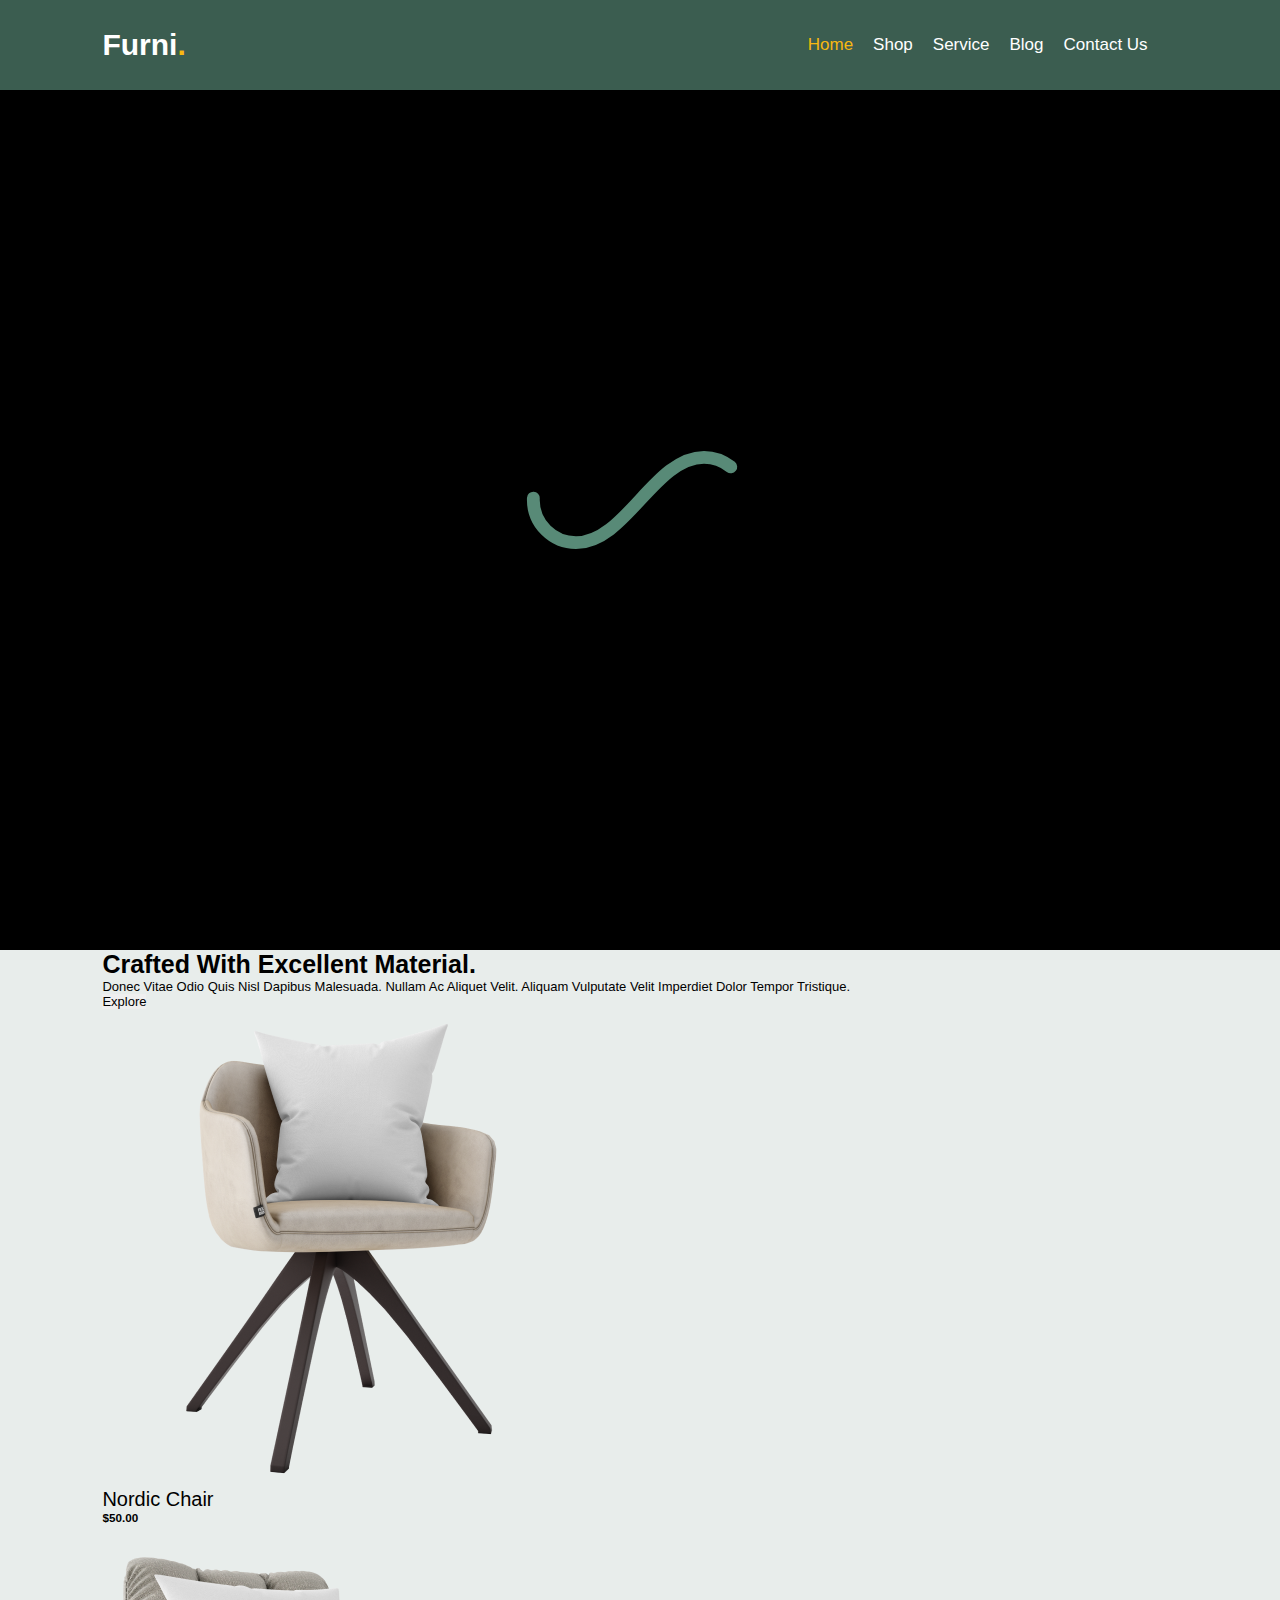
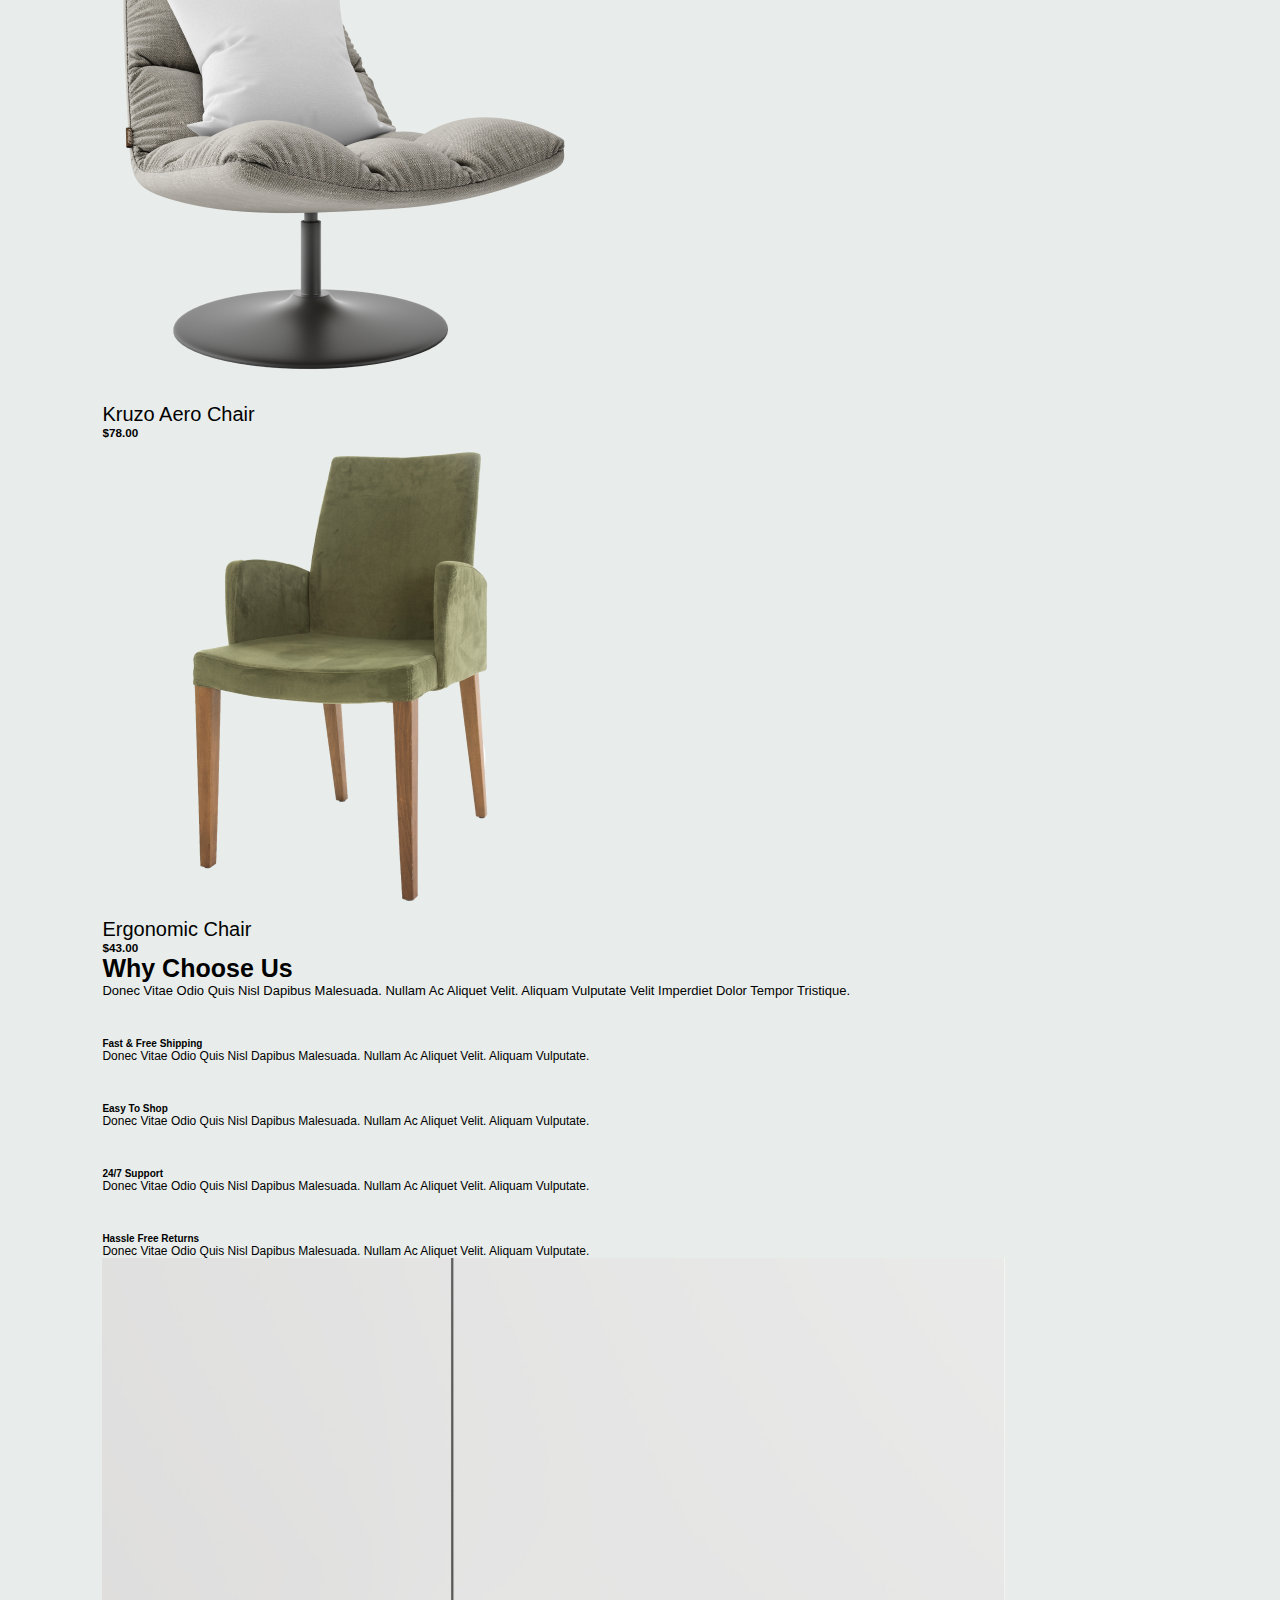
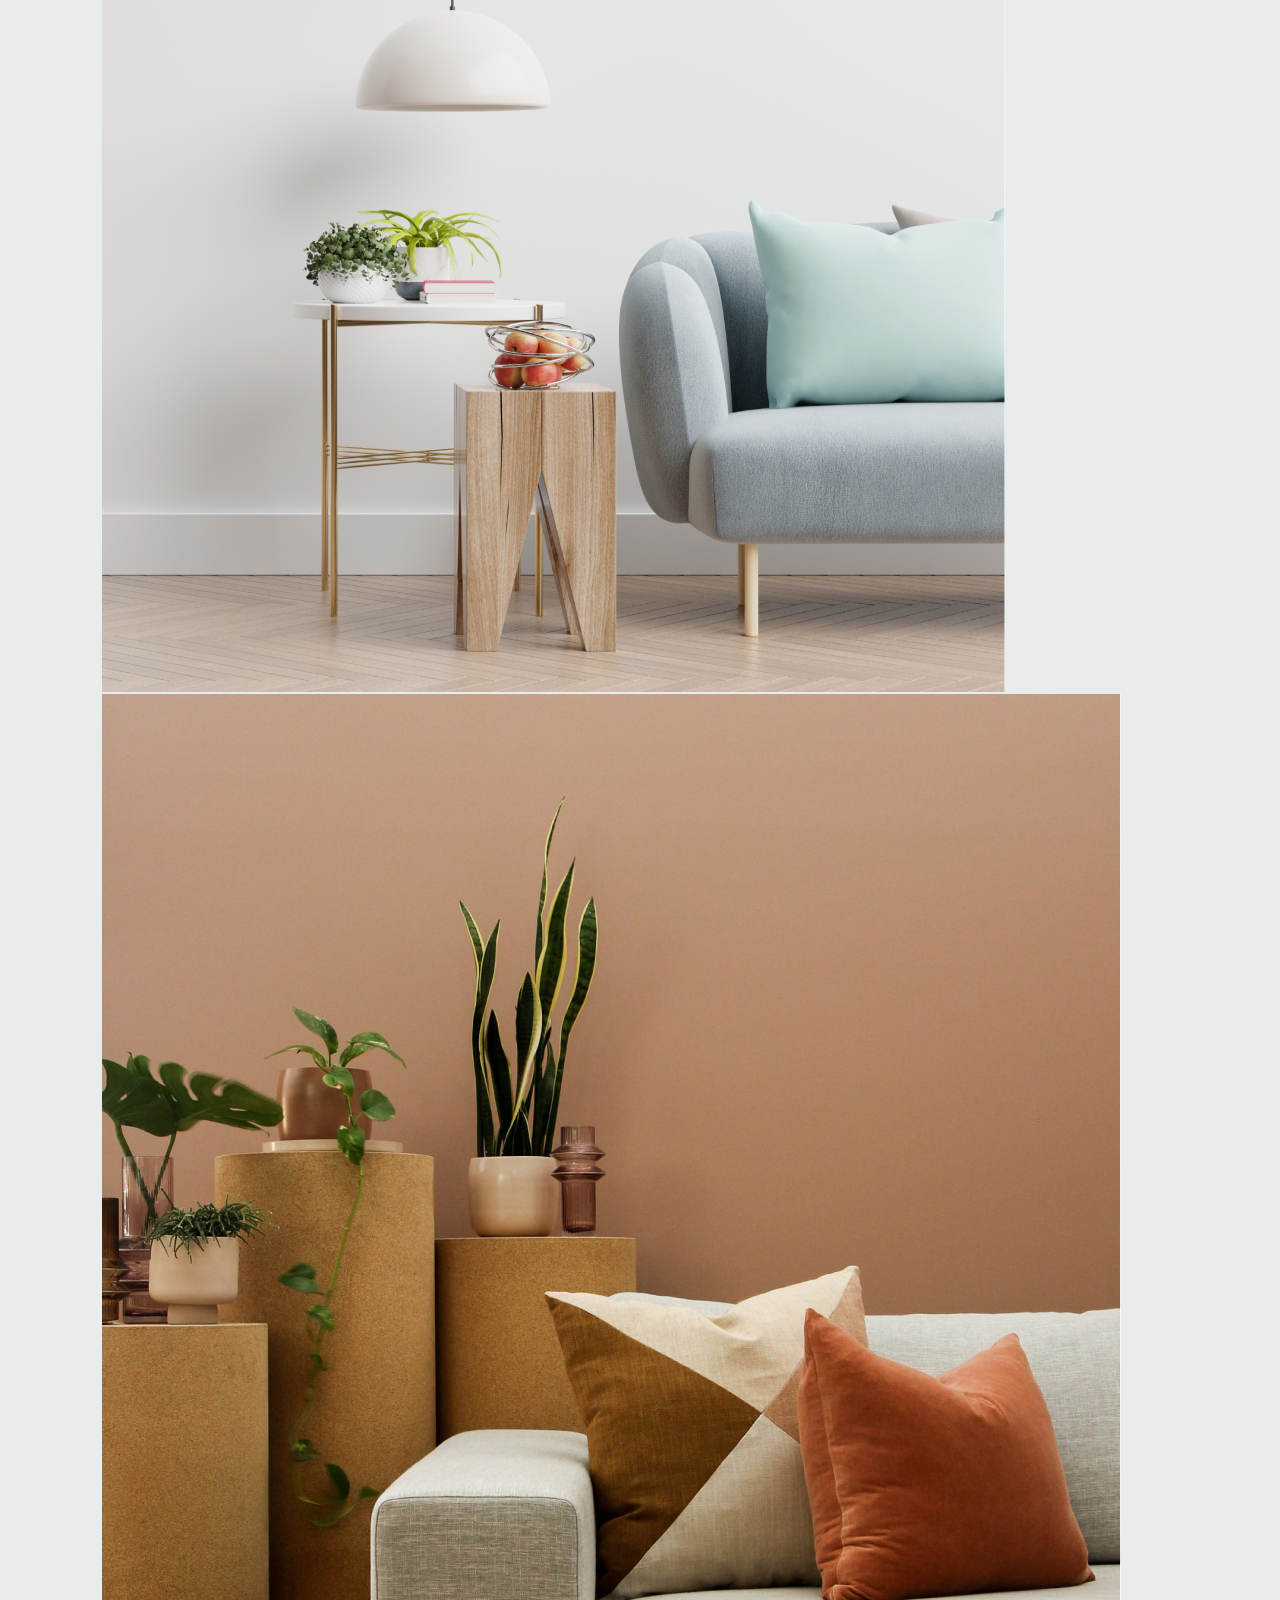
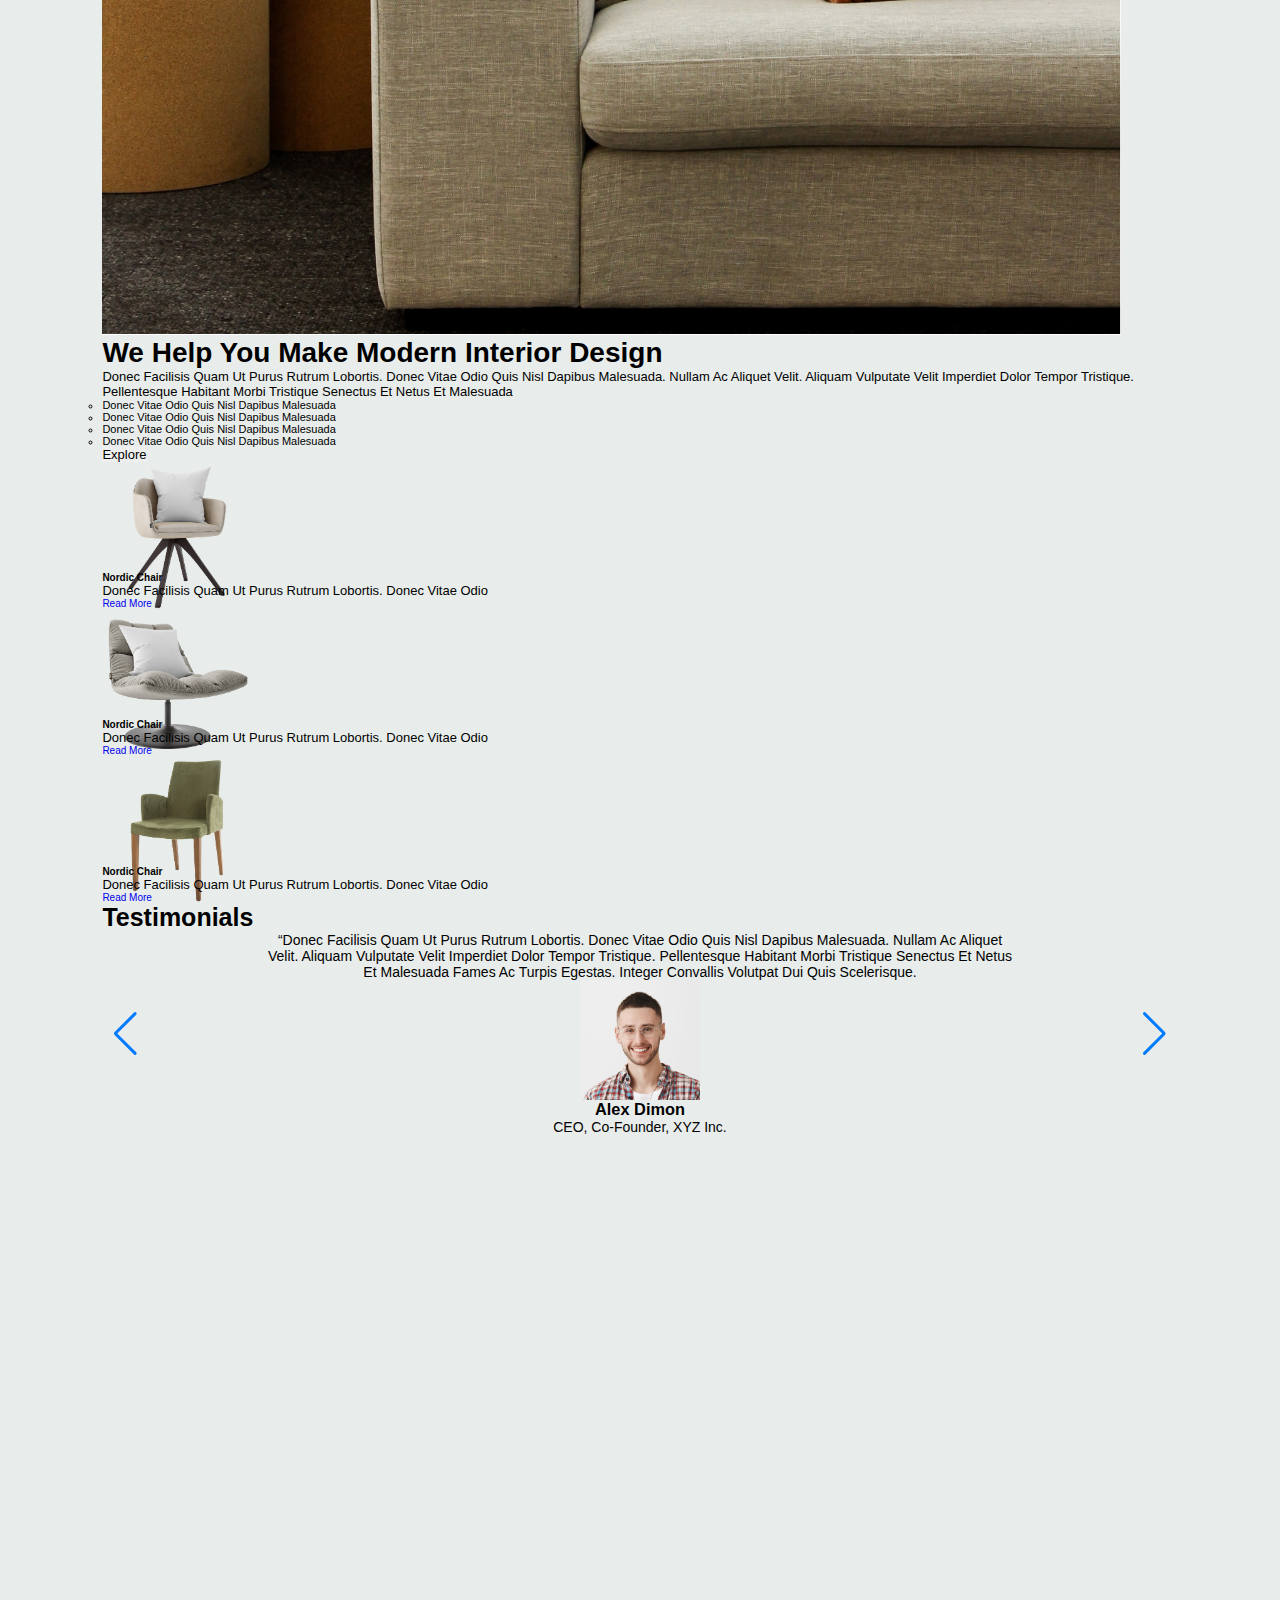
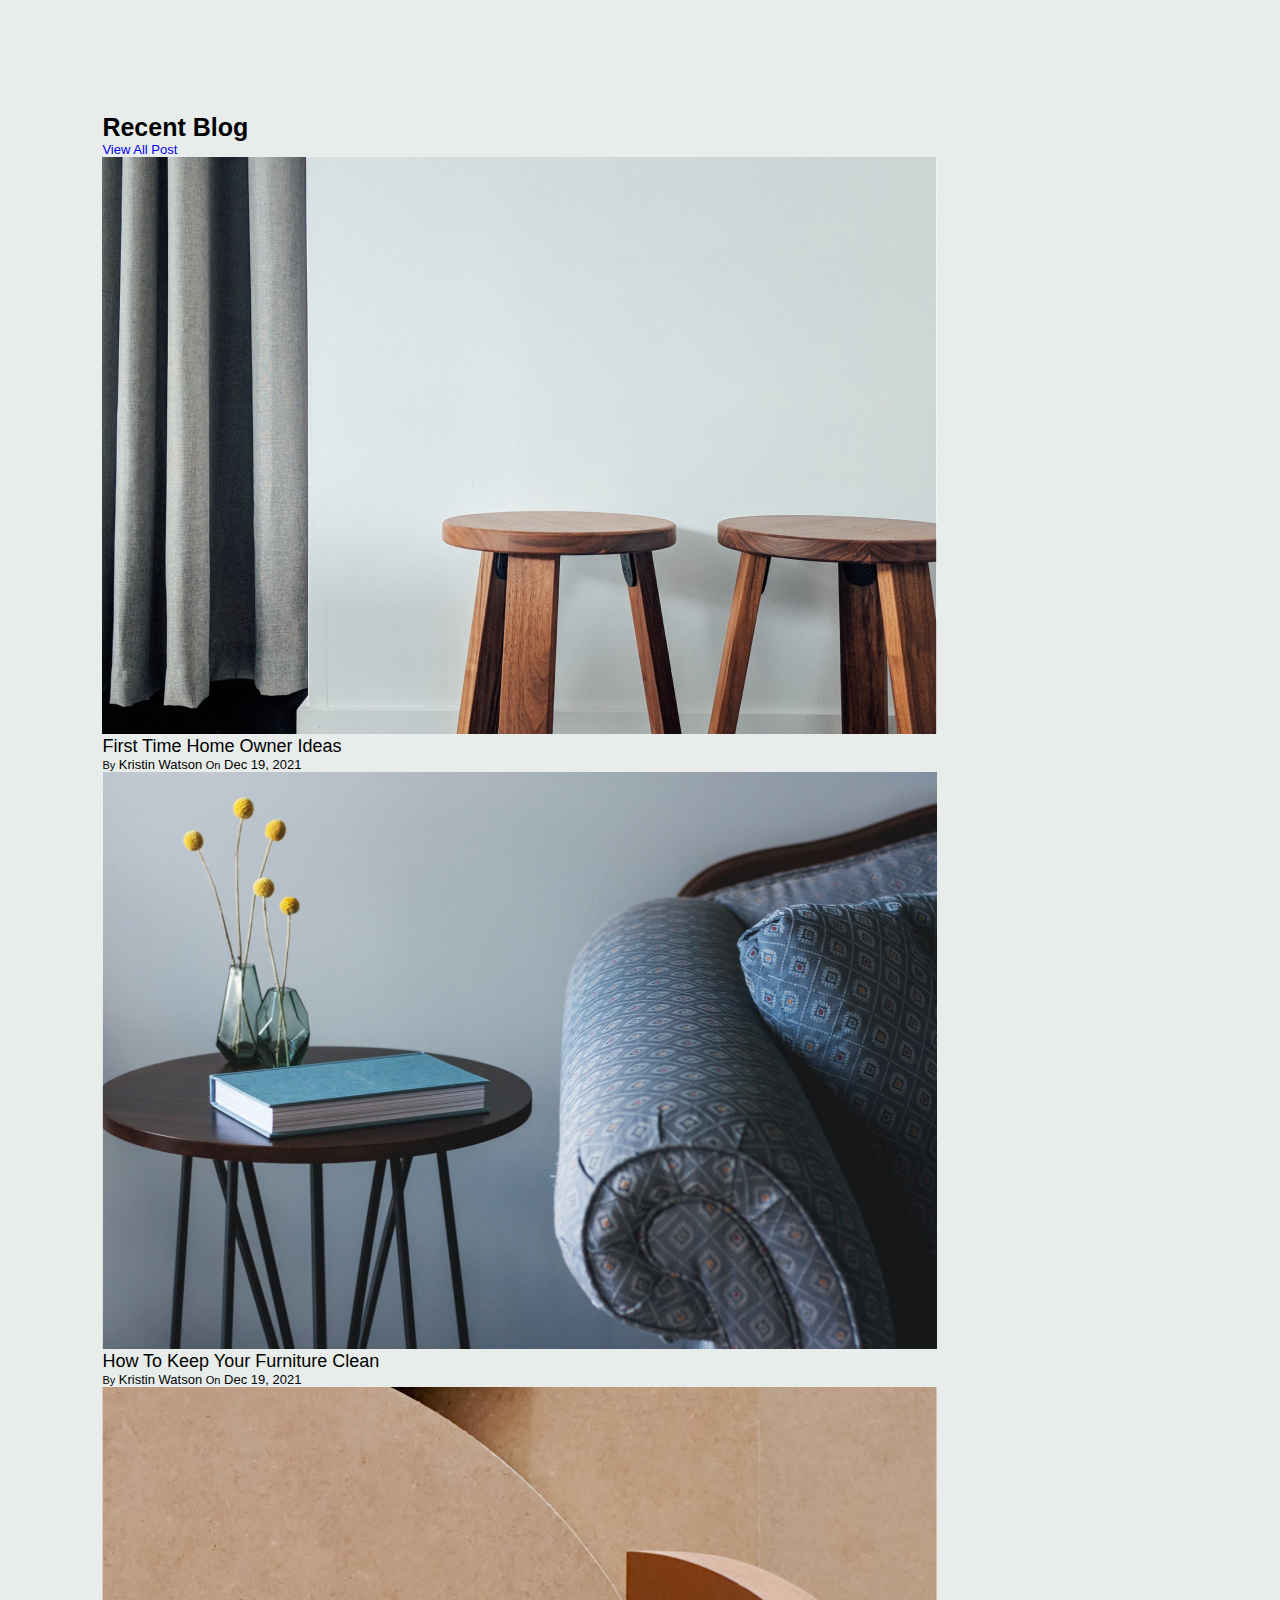
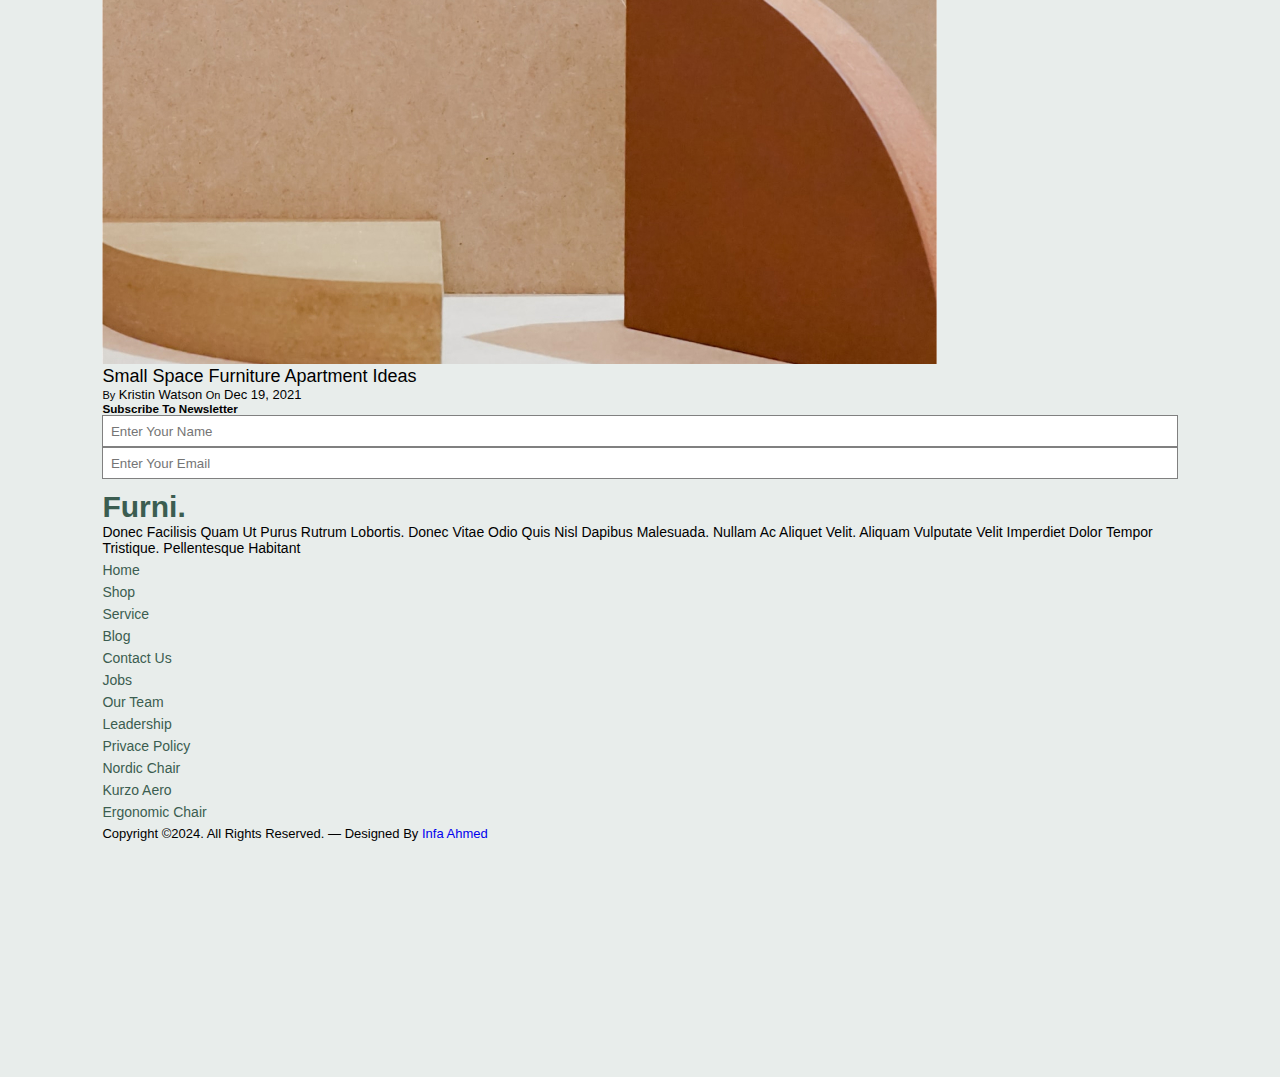
<file: index.html>
<!DOCTYPE html>
<html lang="en">
<head>
    <meta charset="UTF-8">
    <meta name="viewport" content="width=device-width, initial-scale=1.0">
    <title>Furniture World</title>
    <!-- favicon link -->
    <link rel="shortcut icon" href="img/favicon.png" type="image/x-icon">
    <!-- bootstrap css cdn   -->
    <link href="https://cdn.jsdelivr.net/npm/bootstrap@5.3.2/dist/css/bootstrap.min.css" rel="stylesheet" integrity="sha384-T3c6CoIi6uLrA9TneNEoa7RxnatzjcDSCmG1MXxSR1GAsXEV/Dwwykc2MPK8M2HN" crossorigin="anonymous">
    <!-- font-awesome cdn link -->
    <link rel="stylesheet" href="https://cdnjs.cloudflare.com/ajax/libs/font-awesome/6.5.1/css/all.min.css" integrity="sha512-DTOQO9RWCH3ppGqcWaEA1BIZOC6xxalwEsw9c2QQeAIftl+Vegovlnee1c9QX4TctnWMn13TZye+giMm8e2LwA==" crossorigin="anonymous" referrerpolicy="no-referrer" />
    <!-- swiper js css cdn link -->
    <link rel="stylesheet" href="https://cdn.jsdelivr.net/npm/swiper@11/swiper-bundle.min.css"/>
    <!-- custom css link -->
    <link rel="stylesheet" href="css/style.css">
</head>
<body style="background-color: #e8edeb;">

    <!-- ######################## PRELOADER ######################### -->
    <div id="preloader"></div>
    <!-- ######################## PRELOADER ######################### -->


    <!-- ########################## HEADER STARTS ############################ -->
    <header style="z-index: 9999;">
        <!-- logo -->
        <a href="index.html" class="logo">furni<span>.</span></a>

        <!-- nav list -->
        <nav class="navbar">
            <ul>
                <li><a href="index.html" class="active home">home</a></li>
                <li><a href="shop.html" class="shop">shop</a></li>
                <li><a href="service.html" class="service">service</a></li>
                <li><a href="blog.html" class="blog">blog</a></li>
                <li class="me-md-5"><a href="contact.html" class="contact">contact us</a></li>
                <li class="ms-md-5">
                    <a href="#login.html" class="me-4"><i class="fa-solid fa-user"></i></a>
                    <a href="#cart.html"><i class="fa-solid fa-cart-shopping"></i></a>
                </li>
            </ul>
        </nav>

        <!-- menu-icon -->
        <i class="fa-solid fa-bars menu"></i>
    </header>
    <!-- ########################## HEADER ENDS ############################ -->


    <!-- ########################## HOME STARTS ############################ -->
    <!-- page1 -->
    <section id="home" class="d-flex justify-content-center align-items-center mt-5 pb-5">
        <div class="row mt-5 pb-5">
            <div class="col-lg-5 d-flex flex-column align-items-center align-items-lg-start text-center text-lg-start justify-content-center">
                <h1 style="margin-top: 5rem;">Modern Interior Design Studio</h1>
                <p class="mb-4">Donec vitae odio quis nisl dapibus malesuada. Nullam ac aliquet velit. Aliquam vulputate velit imperdiet dolor tempor tristique.</p>

                <div>
                    <button class="rounded-pill btn text-capitalize fw-semibold px-4 py-3" style="background-color: #f8b810; font-size: 1.3rem;">shop now</button>
                    <button class="rounded-pill btn text-capitalize fw-semibold btn-explore px-4 py-3 ms-3">explore</button>
                </div>
            </div>

            <div class="col-lg-7 mt-5 mt-md-0 ">
                <img src="img/couch.png" alt="img not found" class="img-fluid">
            </div>
        </div>
    </section>

    <!-- page2 -->
    <section id="page2" class="d-flex justify-content-center align-items-center">
        <div class="row mt-5">
            <div class="col-sm-12 col-md-3 d-flex justify-content-center flex-column mt-5 mt-md-0 text-center text-md-start">
                <h1 style="font-size: 2.5rem;" class="fw-bold">Crafted with excellent material.</h1>
                <p style="font-size: 1.3rem;" class="text-muted">Donec vitae odio quis nisl dapibus malesuada. Nullam ac aliquet velit. Aliquam vulputate velit imperdiet dolor tempor tristique.</p>
                <a href="#"><button class="btn btn-dark rounded-pill py-3 px-5 text-capitalize fw-semibold" style="font-size: 1.3rem;">explore</button></a>
            </div>

            <div class="col-md-9">
                <div class="row mt-5 mb-5">
                    <div class="col-sm-4  mt-5 py-4 hover d-flex flex-column justify-content-center align-items-center" type="button">
                        <img src="img/product-1.png" alt="image not found" class="img-fluid">
                        <div class="text-center mt-5">
                            <p style="font-size: 2rem;" class="fw-semibold">nordic chair</p>
                            <h3 class="fw-semibold">$50.00</h3>
                        </div>
                    </div>
                    <div class="col-sm-4 mt-5 py-4 hover d-flex flex-column justify-content-center align-items-center" type="button">
                        <img src="img/product-2.png" alt="image not found" class="img-fluid">
                        <div class="text-center mt-5">
                            <p style="font-size: 2rem;" class="fw-semibold">kruzo aero chair</p>
                            <h3 class="fw-semibold">$78.00</h3>
                        </div>
                    </div>
                    <div class="col-sm-4 mt-5 py-4 hover d-flex flex-column justify-content-center align-items-center" type="button">
                        <img src="img/product-3.png" alt="image not found" class="img-fluid">
                        <div class="text-center mt-5">
                            <p style="font-size: 2rem;" class="fw-semibold">ergonomic chair</p>
                            <h3 class="fw-semibold">$43.00</h3>
                        </div>
                    </div>
                </div>
            </div>
        </div>
    </section>

    <!-- page 3 -->
    <section id="page3" class="d-flex justify-content-center align-items-center">
        <div class="row mt-5">
            <div class="col-md-7 text-center text-md-start">
                <h1 style="font-size: 2.5rem; font-weight: 700;" class="mt-3">Why Choose Us</h1>
                <p style="font-size: 1.3rem;" class="mt-4 text-muted">Donec vitae odio quis nisl dapibus malesuada. Nullam ac aliquet velit. Aliquam vulputate velit imperdiet dolor tempor tristique.</p>
                <div class="row">
                    <div class="col-md-6 col-sm-3 mt-5 d-flex flex-column justify-content-center justify-content-md-start align-items-center align-items-md-start text-center text-md-start">
                        <div style="width: 4rem; height: 4rem;" class="rounded-circle bg-secondary d-flex justify-content-center align-items-center">
                            <i class="fa-solid fa-truck-arrow-right fs-3 text-light"></i>
                        </div>

                        <h4 class="mt-3">Fast & Free Shipping</h4>
                        <p class="text-muted" style="font-size: 1.2rem;">Donec vitae odio quis nisl dapibus malesuada. Nullam ac aliquet velit. Aliquam vulputate.</p>
                    </div>

                    <div class="col-md-6 col-sm-3 mt-5 d-flex flex-column justify-content-center justify-content-md-start align-items-center align-items-md-start text-center text-md-start">
                        <div style="width: 4rem; height: 4rem;" class="rounded-circle bg-secondary d-flex justify-content-center align-items-center">
                            <i class="fa-solid fa-shopping-bag fs-3 text-light"></i>
                        </div>

                        <h4 class="mt-3">Easy to Shop</h4>
                        <p class="text-muted" style="font-size: 1.2rem;">Donec vitae odio quis nisl dapibus malesuada. Nullam ac aliquet velit. Aliquam vulputate.</p>
                    </div>

                    <div class="col-md-6 col-sm-3 mt-5 d-flex flex-column justify-content-center justify-content-md-start align-items-center align-items-md-start text-center text-md-start">
                        <div style="width: 4rem; height: 4rem;" class="rounded-circle bg-secondary d-flex justify-content-center align-items-center">
                            <i class="fa-solid fa-headset fs-3 text-light"></i>
                        </div>

                        <h4 class="mt-3">24/7 support</h4>
                        <p class="text-muted" style="font-size: 1.2rem;">Donec vitae odio quis nisl dapibus malesuada. Nullam ac aliquet velit. Aliquam vulputate.</p>
                    </div>

                    <div class="col-md-6 col-sm-3 mt-5 d-flex flex-column justify-content-center justify-content-md-start align-items-center align-items-md-start text-center text-md-start">
                        <div style="width: 4rem; height: 4rem;" class="rounded-circle bg-secondary d-flex justify-content-center align-items-center">
                            <i class="fa-solid fa-arrow-right-arrow-left fs-3 text-light"></i>
                        </div>

                        <h4 class="mt-3">Hassle Free Returns</h4>
                        <p class="text-muted" style="font-size: 1.2rem;">Donec vitae odio quis nisl dapibus malesuada. Nullam ac aliquet velit. Aliquam vulputate.</p>
                    </div>
                </div>
            </div>

            <div class="col-md-5 d-flex justify-content-center align-items-center mb-5 mt-4">
                <img src="img/why-choose-us-img.jpg" alt="image not found" class="img-fluid rounded-3">
            </div>
        </div>
    </section>

    <!-- page 4 -->
    <section id="page4" class="d-flex justify-content-center align-items-center">
        <div class="row mt-5 mb-5 d-flex justify-content-between">
            <div class="col-md-5 mt-5 mb-5">
                <img src="img/img-grid-1.jpg" alt="image not found" class="img-fluid rounded-4">
            </div>

            <div class="col-md-6 mt-5">
                <h1 class="fw-bold mt-5"style="font-size: 2.8rem;">We Help You Make Modern Interior Design</h1>
                <p style="font-size: 1.3rem;" class="text-muted mt-3">Donec facilisis quam ut purus rutrum lobortis. Donec vitae odio quis nisl dapibus malesuada. Nullam ac aliquet velit. Aliquam vulputate velit imperdiet dolor tempor tristique. Pellentesque habitant morbi tristique senectus et netus et malesuada</p>
                <div class="row">
                    <div class="col-6">
                        <ul style="list-style-type: circle;">
                            <li class="text-muted" style="font-size: 1.1rem;">Donec vitae odio quis nisl dapibus malesuada</li>
                        </ul>
                    </div>
                    <div class="col-6">
                        <ul style="list-style-type: circle;">
                            <li class="text-muted" style="font-size: 1.1rem;">Donec vitae odio quis nisl dapibus malesuada</li>
                        </ul>
                    </div>
                    <div class="col-6">
                        <ul style="list-style-type: circle;">
                            <li class="text-muted" style="font-size: 1.1rem;">Donec vitae odio quis nisl dapibus malesuada</li>
                        </ul>
                    </div>
                    <div class="col-6">
                        <ul style="list-style-type: circle;">
                            <li class="text-muted" style="font-size: 1.1rem;">Donec vitae odio quis nisl dapibus malesuada</li>
                        </ul>
                    </div>
                </div>

                <button class="btn btn-dark py-3 px-5 mt-3 rounded-pill text-capitalize fw-bold" style="font-size: 1.3rem;">explore</button>
            </div>
        </div>
    </section>

    <!-- page 5 -->
    <section id="page5">
        <div class="row">
            <div class="col-md-4 d-flex mt-4 mb-4">
                <div style="width: 15rem; height: 11rem;" class="rounded-3 bg-info-subtle d-flex justify-content-center align-items-center">
                    <img src="img/product-1.png" alt="image not found" style="max-width: 100%;">
                </div>
                <div class="ms-4">
                    <h4>Nordic Chair</h4>
                    <p style="font-size: 1.3rem;" class="text-muted">Donec facilisis quam ut purus rutrum lobortis. Donec vitae odio</p>
                    <a href="#">read more</a>
                </div>
            </div>

            <div class="col-md-4 d-flex mt-4 mb-4">
                <div style="width: 15rem; height: 11rem;" class="rounded-3 bg-info-subtle d-flex justify-content-center align-items-center">
                    <img src="img/product-2.png" alt="image not found" style="max-width: 100%;">
                </div>
                <div class="ms-4">
                    <h4>Nordic Chair</h4>
                    <p style="font-size: 1.3rem;" class="text-muted">Donec facilisis quam ut purus rutrum lobortis. Donec vitae odio</p>
                    <a href="#">read more</a>
                </div>
            </div>

            <div class="col-md-4 d-flex mt-4 mb-4">
                <div style="width: 15rem; height: 11rem;" class="rounded-3 bg-info-subtle d-flex justify-content-center align-items-center">
                    <img src="img/product-3.png" alt="image not found" style="max-width: 100%;">
                </div>
                <div class="ms-4">
                    <h4>Nordic Chair</h4>
                    <p style="font-size: 1.3rem;" class="text-muted">Donec facilisis quam ut purus rutrum lobortis. Donec vitae odio</p>
                    <a href="#">read more</a>
                </div>
            </div>
        </div>
    </section>

    <!-- page 6 -->
    <section id="page6">
        <h1 class="text-center fw-bold mt-5 pt-5" style="font-size: 2.5rem;">Testimonials</h1>
        <!-- Swiper -->
        <div class="swiper mySwiper mt-5">
            <div class="swiper-wrapper mt-5">
                <div class="swiper-slide">
                    <p class="text-muted">“Donec facilisis quam ut purus rutrum lobortis. Donec vitae odio quis nisl dapibus malesuada. Nullam ac aliquet velit. Aliquam vulputate velit imperdiet dolor tempor tristique. Pellentesque habitant morbi tristique senectus et netus et malesuada fames ac turpis egestas. Integer convallis volutpat dui quis scelerisque.</p>
                    
                    <img src="img/person_1.jpg" alt="image not found" style="width: 12rem; height: 12rem;" class="rounded-circle">
                    <h3 class="fw-bold text-capitalize mt-3">alex dimon</h3>
                    <p>CEO, Co-Founder, XYZ Inc.</p>
                </div>
                <div class="swiper-slide">
                    <p class="text-muted">“Donec facilisis quam ut purus rutrum lobortis. Donec vitae odio quis nisl dapibus malesuada. Nullam ac aliquet velit. Aliquam vulputate velit imperdiet dolor tempor tristique. Pellentesque habitant morbi tristique senectus et netus et malesuada fames ac turpis egestas. Integer convallis volutpat dui quis scelerisque.</p>
                    
                    <img src="img/person_2.jpg" alt="image not found" style="width: 12rem; height: 12rem;" class="rounded-circle">
                    <h3 class="fw-bold text-capitalize mt-3">maris dolan</h3>
                    <p>CEO, Co-Founder, XYZ Inc.</p>
                </div>
                <div class="swiper-slide">
                    <p class="text-muted">“Donec facilisis quam ut purus rutrum lobortis. Donec vitae odio quis nisl dapibus malesuada. Nullam ac aliquet velit. Aliquam vulputate velit imperdiet dolor tempor tristique. Pellentesque habitant morbi tristique senectus et netus et malesuada fames ac turpis egestas. Integer convallis volutpat dui quis scelerisque.</p>
                    
                    <img src="img/person_3.jpg" alt="image not found" style="width: 12rem; height: 12rem;" class="rounded-circle">
                    <h3 class="fw-bold text-capitalize mt-3">nick jhon</h3>
                    <p>CEO, Co-Founder, XYZ Inc.</p>
                </div>
            </div>
            <div class="swiper-button-next d-none d-md-block"></div>
            <div class="swiper-button-prev d-none d-md-block"></div>
        </div>
    </section>

    <!-- page 7 -->
    <section id="page7">
        <div class="d-flex justify-content-between mt-5 mb-4 pt-5">
            <h1 style="font-size: 2.5rem;" class="fw-bold text-capitalize mt-5 pt-5">recent blog</h1>
            <a href="#" class="text-decoration-underline text-black pt-5 mt-5" style="font-size: 1.3rem;">view all post</a>
        </div>
        <div class="row mt-5 mb-5">
            <div class="col-sm-4 mt-5" type="button">
                <img src="img/post-1.jpg" alt="image not found" class="img-fluid rounded-4" >
                <p style="font-size: 1.8rem;" class="mt-4">First Time Home Owner Ideas</p>
                <p style="font-size: 1.3rem;"><span class="text-muted" style="font-size: 1.1rem;">by</span> Kristin Watson <span class="text-muted" style="font-size: 1.1rem;">on</span> Dec 19, 2021</p>
            </div>

            <div class="col-sm-4 mt-5" type="button">
                <img src="img/post-2.jpg" alt="image not found" class="img-fluid rounded-4" >
                <p style="font-size: 1.8rem;" class="mt-4">How To Keep Your Furniture Clean</p>
                <p style="font-size: 1.3rem;"><span class="text-muted" style="font-size: 1.1rem;">by</span> Kristin Watson <span class="text-muted" style="font-size: 1.1rem;">on</span> Dec 19, 2021</p>
            </div>

            <div class="col-sm-4 mt-5" type="button">
                <img src="img/post-3.jpg" alt="image not found" class="img-fluid rounded-4" >
                <p style="font-size: 1.8rem;" class="mt-4">Small Space Furniture Apartment Ideas</p>
                <p style="font-size: 1.3rem;"><span class="text-muted" style="font-size: 1.1rem;">by</span> Kristin Watson <span class="text-muted" style="font-size: 1.1rem;">on</span> Dec 19, 2021</p>
            </div>
        </div>
    </section>

    <!-- footer -->
    <footer class="bg-dark-subtle">
        <div class="footer-top mt-5 mb-5 pt-5">
            <div>
                <div class="d-flex">
                    <i class="fa-solid fa-envelope fs-3 text-muted" style="margin-top: .1rem;"></i>
                    <span class="ms-2 text-muted"><h3>Subscribe to Newsletter</h3></span>
                </div>

                <div class="inputs mt-2">
                    <div class="row">
                        <div class="col-sm-3">
                            <input type="text" placeholder="enter your name" style="border: 1px solid gray; width: 100%; padding: .75rem;" class="rounded-3 mt-3">
                        </div>
                        <div class="col-sm-3">
                            <input type="text" placeholder="enter your email" style="border: 1px solid gray; width: 100%; padding: .75rem;" class="rounded-3 mt-3">
                        </div>
                        <div class="col-sm-1">
                            <button class="btn btn-success py-2 px-4 mt-3">
                                <i class="fa-solid fa-paper-plane fs-3"></i>
                            </button>
                        </div>
                    </div>
                </div>
            </div>
        </div>

        <div class="footer-mid mt-5">
            <div class="row">
                <div class="col-md-4 mt-4">
                    <a href="index.html">
                        <h1 style="color: #3B5D50; font-size: 3rem;">furni.</h1>
                    </a>
                    <p class="text-muted" style="font-size: 1.4rem;">Donec facilisis quam ut purus rutrum lobortis. Donec vitae odio quis nisl dapibus malesuada. Nullam ac aliquet velit. Aliquam vulputate velit imperdiet dolor tempor tristique. Pellentesque habitant</p>
                </div>

                <div class="col-md-8 mt-5 pb-5">
                    <div class="row">
                        <div class="col-md-4 col-sm-4 col-6 mt-4">
                            <ul>
                                <li><a href="index.html">home</a></li>
                                <li><a href="shop.html">shop</a></li>
                                <li><a href="service.html">service</a></li>
                                <li><a href="blog.html">blog</a></li>
                                <li><a href="contact.html">contact us</a></li>
                            </ul>
                        </div>
                        <div class="col-md-4 col-sm-4 col-6 mt-4">
                            <ul>
                                <li><a href="#">jobs</a></li>
                                <li><a href="#">our team</a></li>
                                <li><a href="#">leadership</a></li>
                                <li><a href="#">privace policy</a></li>
                            </ul>
                        </div>
                        <div class="col-md-4 col-sm-4 col-6 mt-4">
                            <ul>
                                <li><a href="#">nordic chair</a></li>
                                <li><a href="#">kurzo aero</a></li>
                                <li><a href="#">ergonomic chair</a></li>
                            </ul>
                        </div>
                    </div>
                </div>
                <hr>
            </div>
        </div>

        <div class="footer-bottom">
            <div class="row">
                <div class="col-12">
                    <p class="text-muted text-center mt-4" style="font-size: 1.3rem;">Copyright ©2024. All Rights Reserved. — Designed by <a href="#" class="fw-bold">Infa Ahmed</a></p>
                </div>
            </div>
        </div>
    </footer>
    <!-- ########################## HOME ENDS ############################ -->






    <!-- bootstrap js cdn link -->
    <script src="https://cdn.jsdelivr.net/npm/bootstrap@5.3.2/dist/js/bootstrap.bundle.min.js" integrity="sha384-C6RzsynM9kWDrMNeT87bh95OGNyZPhcTNXj1NW7RuBCsyN/o0jlpcV8Qyq46cDfL" crossorigin="anonymous"></script>
    <!-- jquery js cdn link -->
    <script src="https://code.jquery.com/jquery-3.7.1.min.js" integrity="sha256-/JqT3SQfawRcv/BIHPThkBvs0OEvtFFmqPF/lYI/Cxo=" crossorigin="anonymous"></script>
    <!-- swiper js cdn link -->
    <script src="https://cdn.jsdelivr.net/npm/swiper@11/swiper-bundle.min.js"></script>
    <!-- custom js cdn link -->
    <script src="js/main.js"></script>
</body>
</html>
</file>
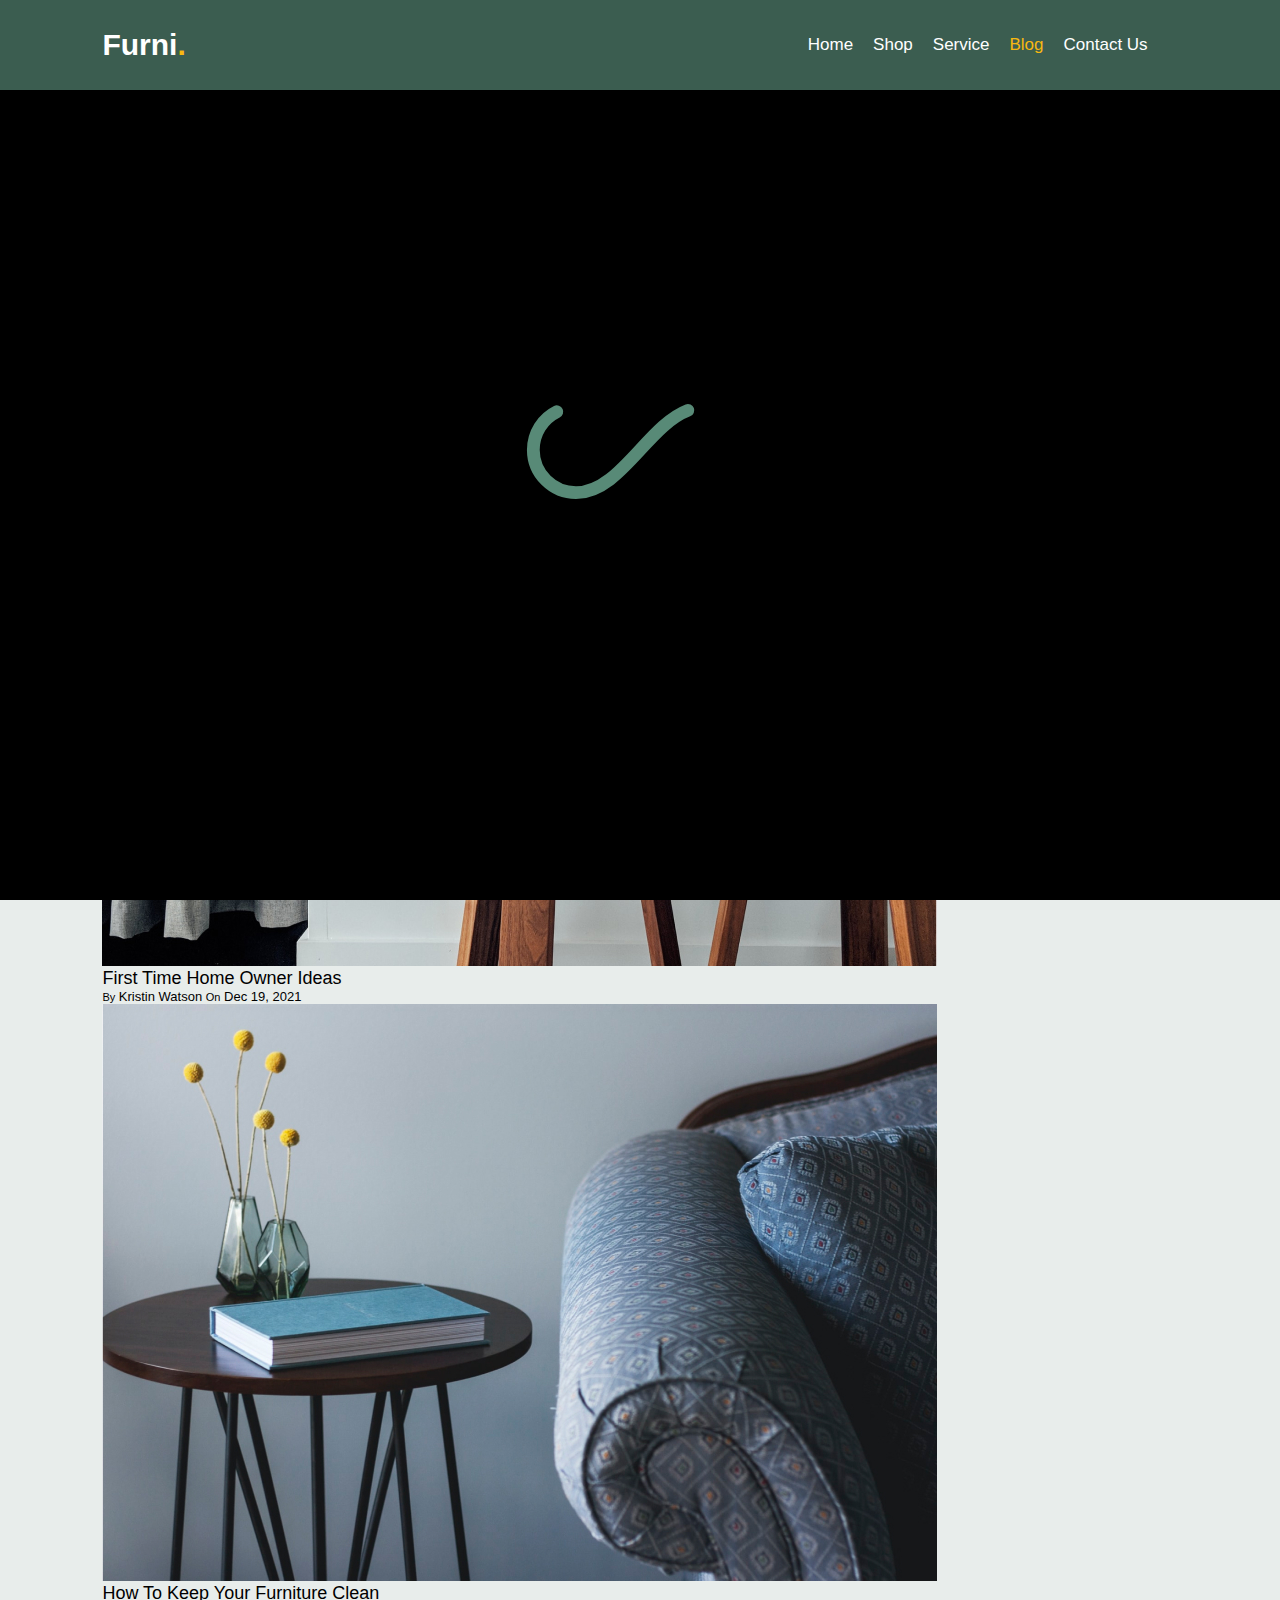
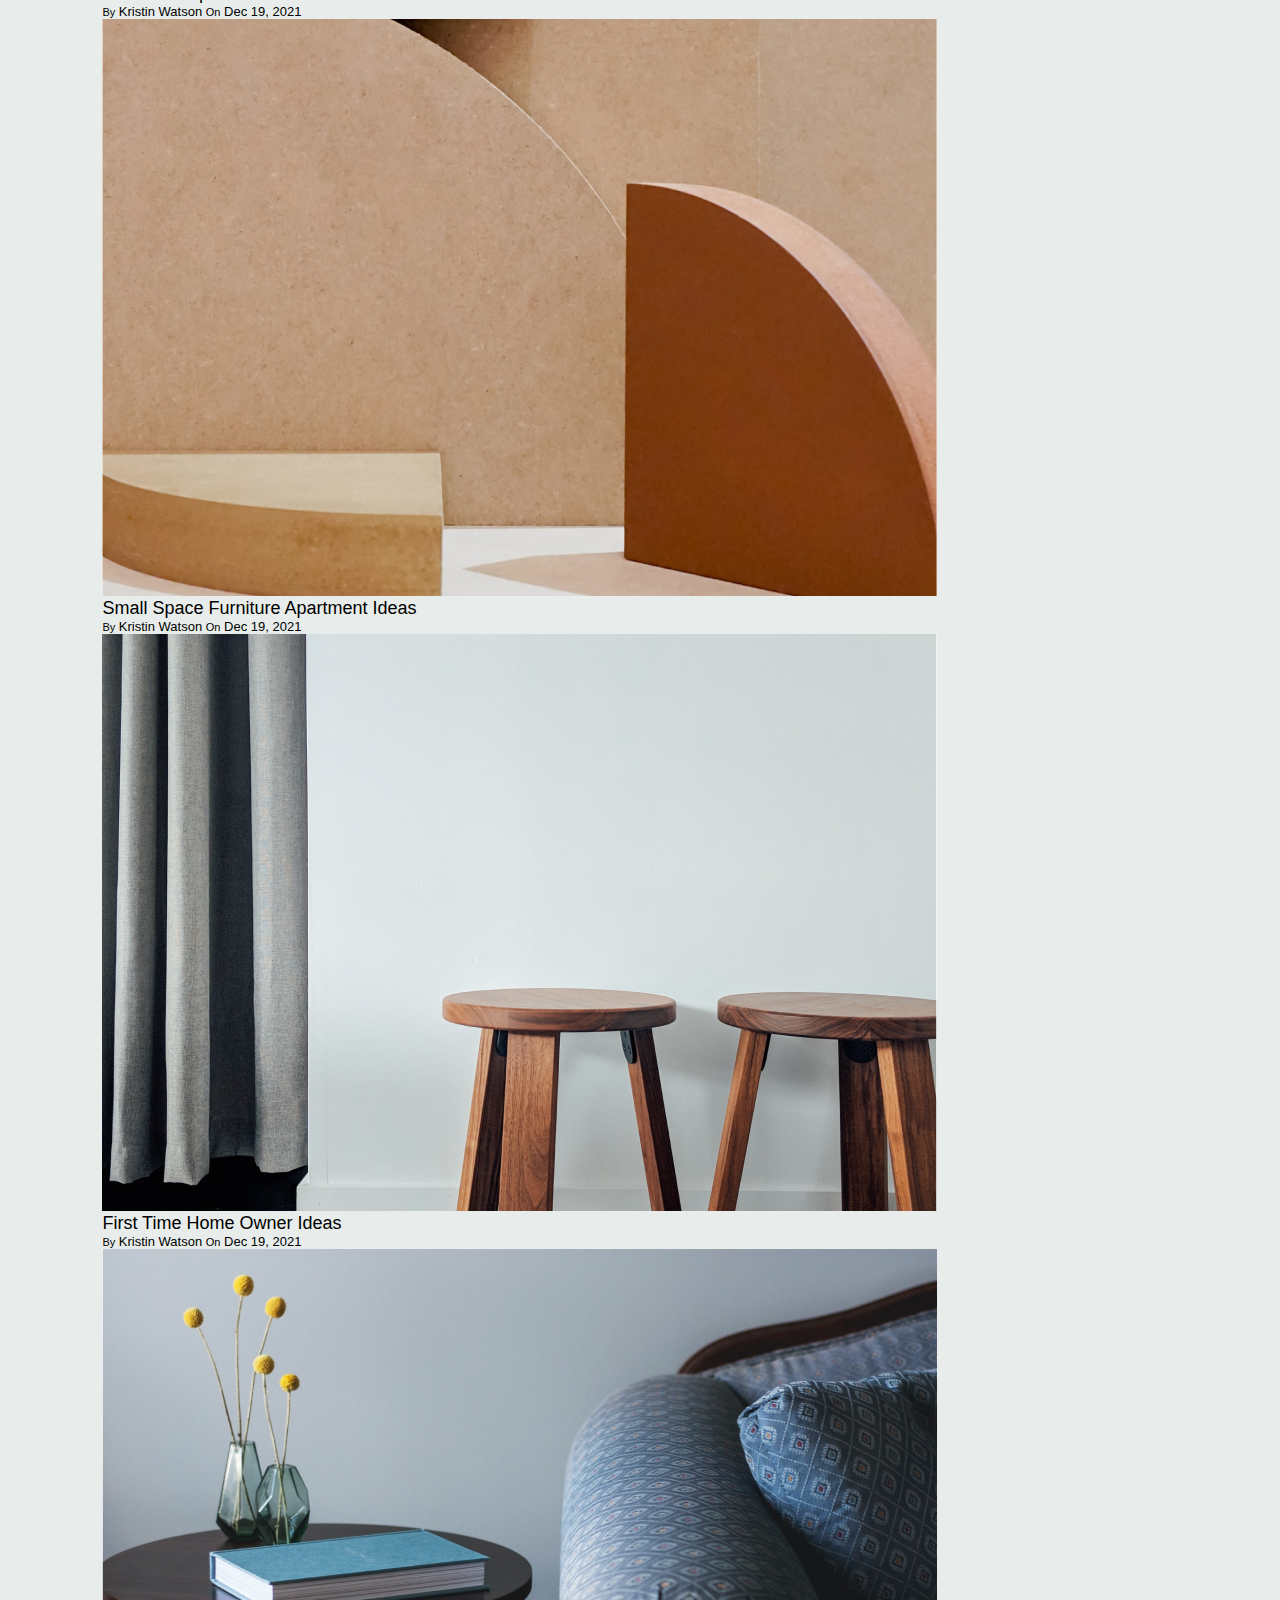
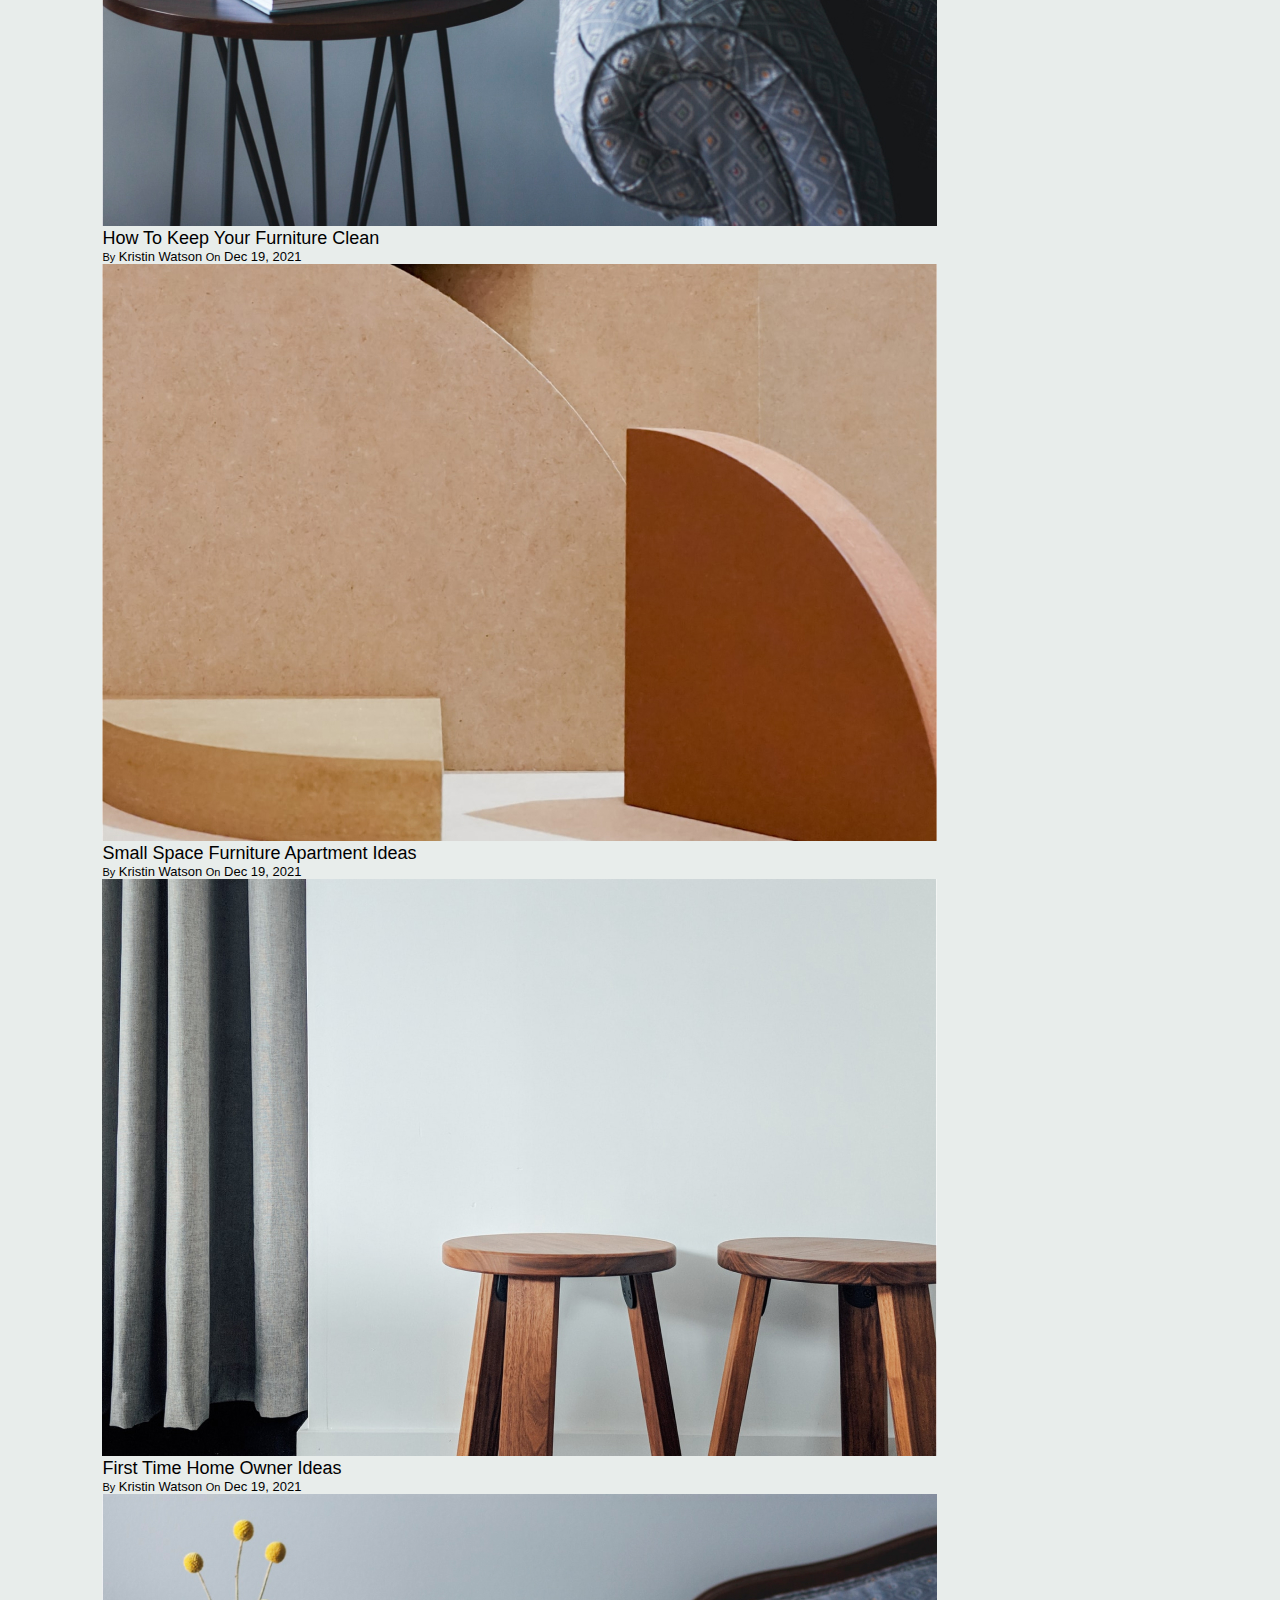
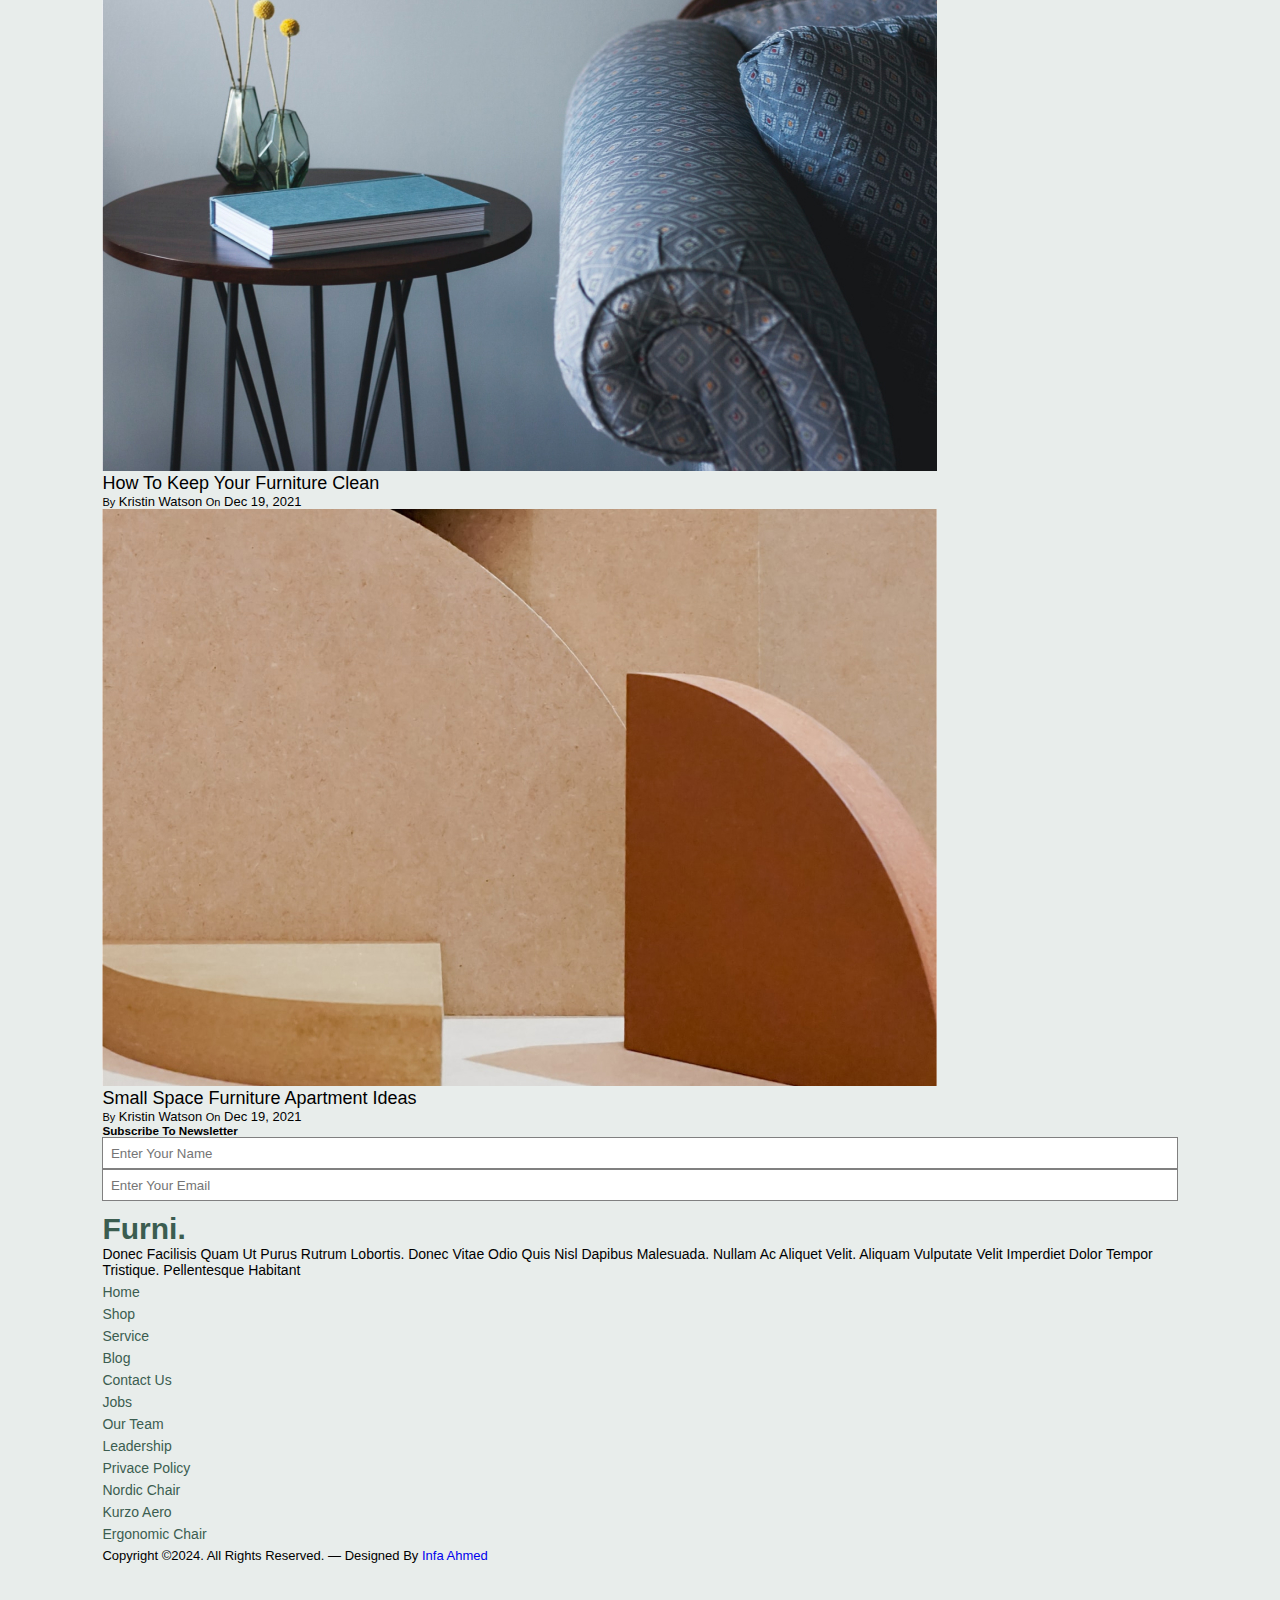
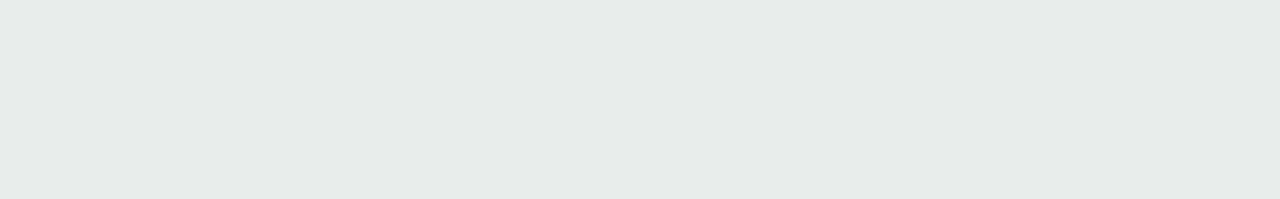
<file: blog.html>
<!DOCTYPE html>
<html lang="en">
    <head>
        <meta charset="UTF-8">
        <meta name="viewport" content="width=device-width, initial-scale=1.0">
        <title>Furniture World</title>
        <!-- favicon link -->
        <link rel="shortcut icon" href="img/favicon.png" type="image/x-icon">
        <!-- bootstrap css cdn   -->
        <link href="https://cdn.jsdelivr.net/npm/bootstrap@5.3.2/dist/css/bootstrap.min.css" rel="stylesheet" integrity="sha384-T3c6CoIi6uLrA9TneNEoa7RxnatzjcDSCmG1MXxSR1GAsXEV/Dwwykc2MPK8M2HN" crossorigin="anonymous">
        <!-- font-awesome cdn link -->
        <link rel="stylesheet" href="https://cdnjs.cloudflare.com/ajax/libs/font-awesome/6.5.1/css/all.min.css" integrity="sha512-DTOQO9RWCH3ppGqcWaEA1BIZOC6xxalwEsw9c2QQeAIftl+Vegovlnee1c9QX4TctnWMn13TZye+giMm8e2LwA==" crossorigin="anonymous" referrerpolicy="no-referrer" />
        <!-- swiper js css cdn link -->
        <link rel="stylesheet" href="https://cdn.jsdelivr.net/npm/swiper@11/swiper-bundle.min.css"/>
        <!-- custom css link -->
        <link rel="stylesheet" href="css/style.css">
    </head>
<body style="background-color: #e8edeb;">

        <!-- ######################## PRELOADER ######################### -->
        <div id="preloader"></div>
        <!-- ######################## PRELOADER ######################### -->

    <!-- ################################ HEADER_STARTS ################################## -->
    <header style="z-index: 9999;">
        <!-- logo -->
        <a href="index.html" class="logo">furni<span>.</span></a>

        <!-- nav list -->
        <nav class="navbar">
            <ul>
                <li><a href="index.html" class="home">home</a></li>
                <li><a href="shop.html" class="shop">shop</a></li>
                <li><a href="service.html" class="service">service</a></li>
                <li><a href="blog.html" class="active blog">blog</a></li>
                <li class="me-md-5"><a href="contact.html" class="contact">contact us</a></li>
                <li class="ms-md-5">
                    <a href="#login.html" class="me-4"><i class="fa-solid fa-user"></i></a>
                    <a href="#cart.html"><i class="fa-solid fa-cart-shopping"></i></a>
                </li>
            </ul>
        </nav>

        <!-- menu-icon -->
        <i class="fa-solid fa-bars menu"></i>
    </header>
    <!-- ################################## HEADER_ENDS ################################ -->
    
    <!-- ##################################### TITLE ################################### -->
    <section class="title">
        <h1 style="font-size: 4rem;" class="fw-bold text-light mt-5">blog</h1>
    </section>
    <!-- ##################################### TITLE ################################### -->

    <section id="page7">
        <div class="d-flex justify-content-between mt-5 mb-4 pt-5">
            <h1 style="font-size: 2.5rem;" class="fw-bold text-capitalize mt-5 pt-5">recent blog</h1>
            <!-- <a href="#" class="text-decoration-underline text-black pt-5 mt-5" style="font-size: 1.3rem;">view all post</a> -->
        </div>

        <div class="row mt-5 mb-5">
            <div class="col-sm-4 mt-5" type="button">
                <img src="img/post-1.jpg" alt="image not found" class="img-fluid rounded-4" >
                <p style="font-size: 1.8rem;" class="mt-4">First Time Home Owner Ideas</p>
                <p style="font-size: 1.3rem;"><span class="text-muted" style="font-size: 1.1rem;">by</span> Kristin Watson <span class="text-muted" style="font-size: 1.1rem;">on</span> Dec 19, 2021</p>
            </div>

            <div class="col-sm-4 mt-5" type="button">
                <img src="img/post-2.jpg" alt="image not found" class="img-fluid rounded-4" >
                <p style="font-size: 1.8rem;" class="mt-4">How To Keep Your Furniture Clean</p>
                <p style="font-size: 1.3rem;"><span class="text-muted" style="font-size: 1.1rem;">by</span> Kristin Watson <span class="text-muted" style="font-size: 1.1rem;">on</span> Dec 19, 2021</p>
            </div>

            <div class="col-sm-4 mt-5" type="button">
                <img src="img/post-3.jpg" alt="image not found" class="img-fluid rounded-4" >
                <p style="font-size: 1.8rem;" class="mt-4">Small Space Furniture Apartment Ideas</p>
                <p style="font-size: 1.3rem;"><span class="text-muted" style="font-size: 1.1rem;">by</span> Kristin Watson <span class="text-muted" style="font-size: 1.1rem;">on</span> Dec 19, 2021</p>
            </div>
            <div class="col-sm-4 mt-5" type="button">
                <img src="img/post-1.jpg" alt="image not found" class="img-fluid rounded-4" >
                <p style="font-size: 1.8rem;" class="mt-4">First Time Home Owner Ideas</p>
                <p style="font-size: 1.3rem;"><span class="text-muted" style="font-size: 1.1rem;">by</span> Kristin Watson <span class="text-muted" style="font-size: 1.1rem;">on</span> Dec 19, 2021</p>
            </div>

            <div class="col-sm-4 mt-5" type="button">
                <img src="img/post-2.jpg" alt="image not found" class="img-fluid rounded-4" >
                <p style="font-size: 1.8rem;" class="mt-4">How To Keep Your Furniture Clean</p>
                <p style="font-size: 1.3rem;"><span class="text-muted" style="font-size: 1.1rem;">by</span> Kristin Watson <span class="text-muted" style="font-size: 1.1rem;">on</span> Dec 19, 2021</p>
            </div>

            <div class="col-sm-4 mt-5" type="button">
                <img src="img/post-3.jpg" alt="image not found" class="img-fluid rounded-4" >
                <p style="font-size: 1.8rem;" class="mt-4">Small Space Furniture Apartment Ideas</p>
                <p style="font-size: 1.3rem;"><span class="text-muted" style="font-size: 1.1rem;">by</span> Kristin Watson <span class="text-muted" style="font-size: 1.1rem;">on</span> Dec 19, 2021</p>
            </div>

            <div class="col-sm-4 mt-5" type="button">
                <img src="img/post-1.jpg" alt="image not found" class="img-fluid rounded-4" >
                <p style="font-size: 1.8rem;" class="mt-4">First Time Home Owner Ideas</p>
                <p style="font-size: 1.3rem;"><span class="text-muted" style="font-size: 1.1rem;">by</span> Kristin Watson <span class="text-muted" style="font-size: 1.1rem;">on</span> Dec 19, 2021</p>
            </div>

            <div class="col-sm-4 mt-5" type="button">
                <img src="img/post-2.jpg" alt="image not found" class="img-fluid rounded-4" >
                <p style="font-size: 1.8rem;" class="mt-4">How To Keep Your Furniture Clean</p>
                <p style="font-size: 1.3rem;"><span class="text-muted" style="font-size: 1.1rem;">by</span> Kristin Watson <span class="text-muted" style="font-size: 1.1rem;">on</span> Dec 19, 2021</p>
            </div>

            <div class="col-sm-4 mt-5" type="button">
                <img src="img/post-3.jpg" alt="image not found" class="img-fluid rounded-4" >
                <p style="font-size: 1.8rem;" class="mt-4">Small Space Furniture Apartment Ideas</p>
                <p style="font-size: 1.3rem;"><span class="text-muted" style="font-size: 1.1rem;">by</span> Kristin Watson <span class="text-muted" style="font-size: 1.1rem;">on</span> Dec 19, 2021</p>
            </div>
        </div>
    </section>


    <!-- ####################################### FOOTER_STARTS ##################################### -->
    <footer class="bg-dark-subtle">
        <div class="footer-top mt-5 mb-5 pt-5">
            <div>
                <div class="d-flex">
                    <i class="fa-solid fa-envelope fs-3 text-muted" style="margin-top: .1rem;"></i>
                    <span class="ms-2 text-muted"><h3>Subscribe to Newsletter</h3></span>
                </div>

                <div class="inputs mt-2">
                    <div class="row">
                        <div class="col-sm-3">
                            <input type="text" placeholder="enter your name" style="border: 1px solid gray; width: 100%; padding: .75rem;" class="rounded-3 mt-3">
                        </div>
                        <div class="col-sm-3">
                            <input type="text" placeholder="enter your email" style="border: 1px solid gray; width: 100%; padding: .75rem;" class="rounded-3 mt-3">
                        </div>
                        <div class="col-sm-1">
                            <button class="btn btn-success py-2 px-4 mt-3">
                                <i class="fa-solid fa-paper-plane fs-3"></i>
                            </button>
                        </div>
                    </div>
                </div>
            </div>
        </div>

        <div class="footer-mid mt-5">
            <div class="row">
                <div class="col-md-4 mt-4">
                    <a href="index.html">
                        <h1 style="color: #3B5D50; font-size: 3rem;">furni.</h1>
                    </a>
                    <p class="text-muted" style="font-size: 1.4rem;">Donec facilisis quam ut purus rutrum lobortis. Donec vitae odio quis nisl dapibus malesuada. Nullam ac aliquet velit. Aliquam vulputate velit imperdiet dolor tempor tristique. Pellentesque habitant</p>
                </div>

                <div class="col-md-8 mt-5 pb-5">
                    <div class="row">
                        <div class="col-md-4 col-sm-4 col-6 mt-4">
                            <ul>
                                <li><a href="index.html">home</a></li>
                                <li><a href="shop.html">shop</a></li>
                                <li><a href="service.html">service</a></li>
                                <li><a href="blog.html">blog</a></li>
                                <li><a href="contact.html">contact us</a></li>
                            </ul>
                        </div>
                        <div class="col-md-4 col-sm-4 col-6 mt-4">
                            <ul>
                                <li><a href="#">jobs</a></li>
                                <li><a href="#">our team</a></li>
                                <li><a href="#">leadership</a></li>
                                <li><a href="#">privace policy</a></li>
                            </ul>
                        </div>
                        <div class="col-md-4 col-sm-4 col-6 mt-4">
                            <ul>
                                <li><a href="#">nordic chair</a></li>
                                <li><a href="#">kurzo aero</a></li>
                                <li><a href="#">ergonomic chair</a></li>
                            </ul>
                        </div>
                    </div>
                </div>
                <hr>
            </div>
        </div>

        <div class="footer-bottom">
            <div class="row">
                <div class="col-12">
                    <p class="text-muted text-center mt-4" style="font-size: 1.3rem;">Copyright ©2024. All Rights Reserved. — Designed by <a href="#" class="fw-bold">Infa Ahmed</a></p>
                </div>
            </div>
        </div>
    </footer>
    <!-- ####################################### FOOTER_ENDS ##################################### -->



    <!-- bootstrap js cdn link -->
    <script src="https://cdn.jsdelivr.net/npm/bootstrap@5.3.2/dist/js/bootstrap.bundle.min.js" integrity="sha384-C6RzsynM9kWDrMNeT87bh95OGNyZPhcTNXj1NW7RuBCsyN/o0jlpcV8Qyq46cDfL" crossorigin="anonymous"></script>
    <!-- jquery js cdn link -->
    <script src="https://code.jquery.com/jquery-3.7.1.min.js" integrity="sha256-/JqT3SQfawRcv/BIHPThkBvs0OEvtFFmqPF/lYI/Cxo=" crossorigin="anonymous"></script>
    <!-- swiper js cdn link -->
    <script src="https://cdn.jsdelivr.net/npm/swiper@11/swiper-bundle.min.js"></script>
    <!-- custom js cdn link -->
    <script src="js/main.js"></script>
</body>
</html>
</file>
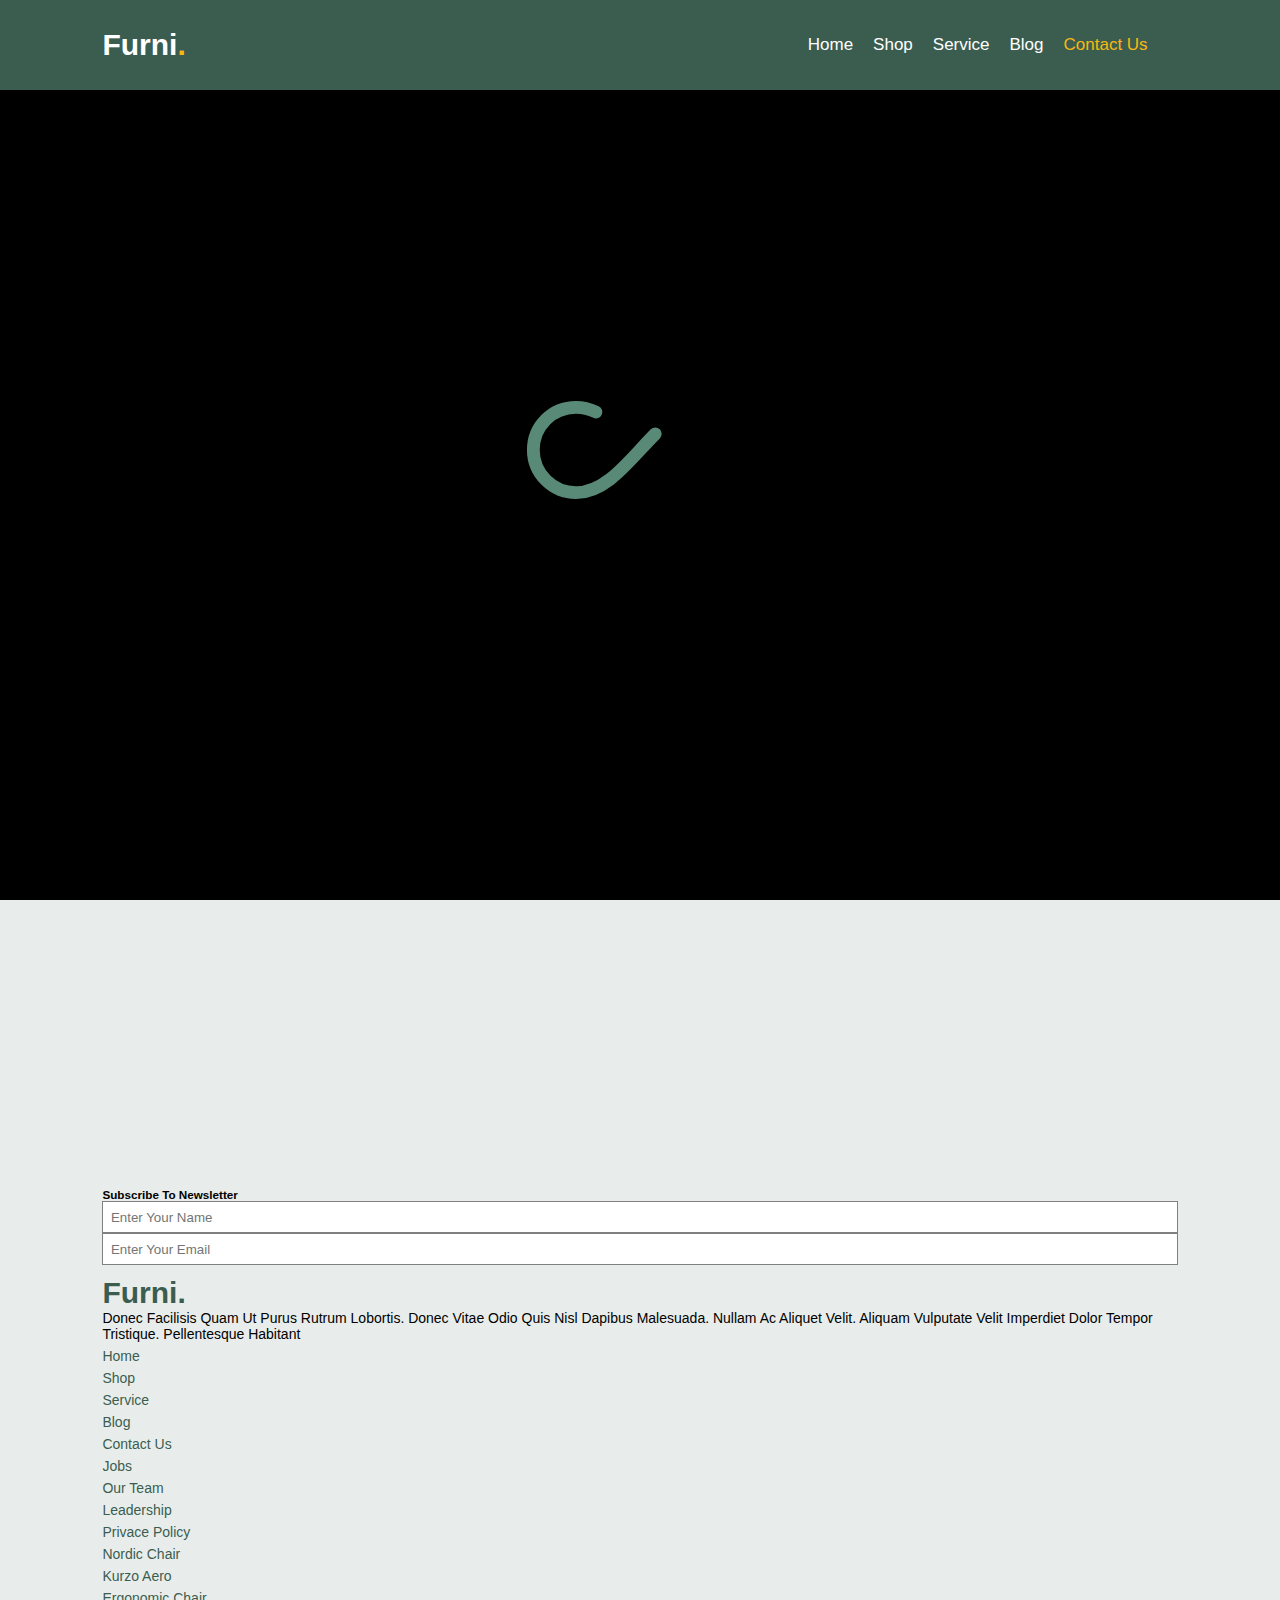
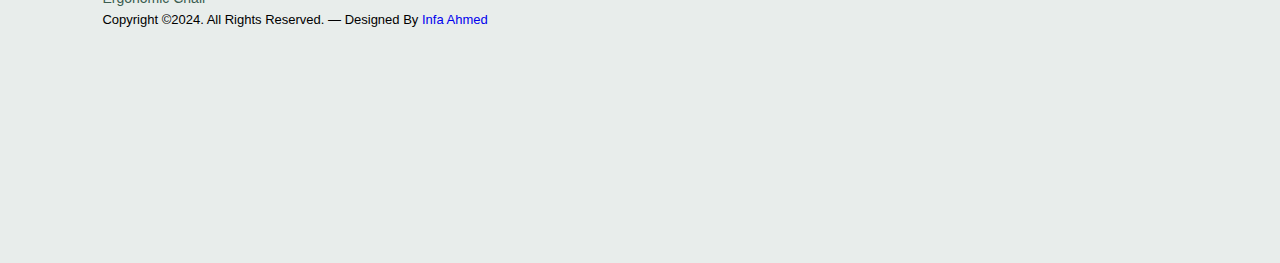
<file: contact.html>
<!DOCTYPE html>
<html lang="en">
    <head>
        <meta charset="UTF-8">
        <meta name="viewport" content="width=device-width, initial-scale=1.0">
        <title>Furniture World</title>
        <!-- favicon link -->
        <link rel="shortcut icon" href="img/favicon.png" type="image/x-icon">
        <!-- bootstrap css cdn   -->
        <link href="https://cdn.jsdelivr.net/npm/bootstrap@5.3.2/dist/css/bootstrap.min.css" rel="stylesheet" integrity="sha384-T3c6CoIi6uLrA9TneNEoa7RxnatzjcDSCmG1MXxSR1GAsXEV/Dwwykc2MPK8M2HN" crossorigin="anonymous">
        <!-- font-awesome cdn link -->
        <link rel="stylesheet" href="https://cdnjs.cloudflare.com/ajax/libs/font-awesome/6.5.1/css/all.min.css" integrity="sha512-DTOQO9RWCH3ppGqcWaEA1BIZOC6xxalwEsw9c2QQeAIftl+Vegovlnee1c9QX4TctnWMn13TZye+giMm8e2LwA==" crossorigin="anonymous" referrerpolicy="no-referrer" />
        <!-- swiper js css cdn link -->
        <link rel="stylesheet" href="https://cdn.jsdelivr.net/npm/swiper@11/swiper-bundle.min.css"/>
        <!-- custom css link -->
        <link rel="stylesheet" href="css/style.css">
    </head>
<body style="background-color: #e8edeb;">

        <!-- ######################## PRELOADER ######################### -->
        <div id="preloader"></div>
        <!-- ######################## PRELOADER ######################### -->


    <!-- ################################ HEADER_STARTS ################################## -->
    <header style="z-index: 9999;">
        <!-- logo -->
        <a href="index.html" class="logo">furni<span>.</span></a>

        <!-- nav list -->
        <nav class="navbar">
            <ul>
                <li><a href="index.html" class="home">home</a></li>
                <li><a href="shop.html" class="shop">shop</a></li>
                <li><a href="service.html" class="service">service</a></li>
                <li><a href="blog.html" class="blog">blog</a></li>
                <li class="me-md-5"><a href="contact.html" class="active contact">contact us</a></li>
                <li class="ms-md-5">
                    <a href="#login.html" class="me-4"><i class="fa-solid fa-user"></i></a>
                    <a href="#cart.html"><i class="fa-solid fa-cart-shopping"></i></a>
                </li>
            </ul>
        </nav>

        <!-- menu-icon -->
        <i class="fa-solid fa-bars menu"></i>
    </header>
    <!-- ################################## HEADER_ENDS ################################ -->
    
    <!-- ##################################### TITLE ################################### -->
    <section class="title">
        <h1 style="font-size: 4rem;" class="fw-bold text-light mt-5">contact us</h1>
    </section>
    <!-- ##################################### TITLE ################################### -->

    <section id="contact_us">
        <div class="row mt-5">
            <div class="col-sm-4 d-flex justify-content-md-center justify-content-start align-items-center mb-3">
                <div style="width: 4rem; height: 4rem; background-color: #3B5D50;" class="d-flex justify-content-center align-items-center rounded-3">
                    <i class="fa-solid fa-location-dot fs-3 text-light"></i>
                </div>
                <p class="ms-3 text-muted mt-3" style="font-size: 1.1rem;">43 Raymouth Rd. Baltemoer London 3910</p>
            </div>

            <div class="col-sm-4 d-flex justify-content-md-center justify-content-start align-items-center mb-4">
                <div style="width: 4rem; height: 4rem; background-color: #3B5D50;" class="d-flex justify-content-center align-items-center rounded-3">
                    <i class="fa-solid fa-phone fs-4 text-light"></i>
                </div>
                <p class="ms-3 text-muted mt-3" style="font-size: 1.1rem;"> +1 294 3925 3939 </p>
            </div>
            
            <div class="col-sm-4 d-flex justify-content-md-center justify-content-start align-items-center mb-3">
                <div style="width: 4rem; height: 4rem; background-color: #3B5D50;" class="d-flex justify-content-center align-items-center rounded-3">
                    <i class="fa-solid fa-envelope fs-3 text-light"></i>
                </div>
                <p class="ms-3 text-muted mt-3" style="font-size: 1.1rem;">info@furni.com</p>
            </div>
        </div>

        <div id="form" class="mt-5">
            <div class="row">
                <div class="col-sm-6 mt-2 mb-3">
                    <label for="first_name" class="text-muted" style="display: block; font-size: 1.2rem;">first name</label>
                    <input type="text" id="first_name" style="display: block; font-size: 1.2rem;" class="w-100 mt-2 p-3 rounded-3 text-muted">
                </div>
                
                <div class="col-sm-6 mt-2 mb-3">
                    <label for="last_name" class="text-muted" style="display: block; font-size: 1.2rem;">last name</label>
                    <input type="text" id="last_name" style="display: block; font-size: 1.2rem;" class="w-100 mt-2 p-3 rounded-3 text-muted">
                </div>

                <div class="col-sm-12 mt-2 mb-3">
                    <label for="email" class="text-muted" style="display: block; font-size: 1.2rem;">email</label>
                    <input type="email" id="email" style="display: block; font-size: 1.2rem;" class="w-100 mt-2 p-3 rounded-3 text-muted">
                </div>

                <div class="col-sm-12 mt-2 mb-3">
                    <label for="massage" class="text-muted" style="display: block; font-size: 1.2rem;">massage</label>
                    <textarea name="massage" id="massage" rows="6" style="width: 100%;" class="p-3 rounded-3"></textarea>
                </div>
            </div>

            <button class="btn btn-dark px-5 py-3 mt-4 rounded-pill text-capitalize fs-3">send massage</button>
        </div>
    </section>



    <!-- ####################################### FOOTER_STARTS ##################################### -->
    <footer class="bg-dark-subtle">
        <div class="footer-top mt-5 mb-5 pt-5">
            <div>
                <div class="d-flex">
                    <i class="fa-solid fa-envelope fs-3 text-muted" style="margin-top: .1rem;"></i>
                    <span class="ms-2 text-muted"><h3>Subscribe to Newsletter</h3></span>
                </div>

                <div class="inputs mt-2">
                    <div class="row">
                        <div class="col-sm-3">
                            <input type="text" placeholder="enter your name" style="border: 1px solid gray; width: 100%; padding: .75rem;" class="rounded-3 mt-3">
                        </div>
                        <div class="col-sm-3">
                            <input type="text" placeholder="enter your email" style="border: 1px solid gray; width: 100%; padding: .75rem;" class="rounded-3 mt-3">
                        </div>
                        <div class="col-sm-1">
                            <button class="btn btn-success py-2 px-4 mt-3">
                                <i class="fa-solid fa-paper-plane fs-3"></i>
                            </button>
                        </div>
                    </div>
                </div>
            </div>
        </div>

        <div class="footer-mid mt-5">
            <div class="row">
                <div class="col-md-4 mt-4">
                    <a href="index.html">
                        <h1 style="color: #3B5D50; font-size: 3rem;">furni.</h1>
                    </a>
                    <p class="text-muted" style="font-size: 1.4rem;">Donec facilisis quam ut purus rutrum lobortis. Donec vitae odio quis nisl dapibus malesuada. Nullam ac aliquet velit. Aliquam vulputate velit imperdiet dolor tempor tristique. Pellentesque habitant</p>
                </div>

                <div class="col-md-8 mt-5 pb-5">
                    <div class="row">
                        <div class="col-md-4 col-sm-4 col-6 mt-4">
                            <ul>
                                <li><a href="index.html">home</a></li>
                                <li><a href="shop.html">shop</a></li>
                                <li><a href="service.html">service</a></li>
                                <li><a href="blog.html">blog</a></li>
                                <li><a href="contact.html">contact us</a></li>
                            </ul>
                        </div>
                        <div class="col-md-4 col-sm-4 col-6 mt-4">
                            <ul>
                                <li><a href="#">jobs</a></li>
                                <li><a href="#">our team</a></li>
                                <li><a href="#">leadership</a></li>
                                <li><a href="#">privace policy</a></li>
                            </ul>
                        </div>
                        <div class="col-md-4 col-sm-4 col-6 mt-4">
                            <ul>
                                <li><a href="#">nordic chair</a></li>
                                <li><a href="#">kurzo aero</a></li>
                                <li><a href="#">ergonomic chair</a></li>
                            </ul>
                        </div>
                    </div>
                </div>
                <hr>
            </div>
        </div>

        <div class="footer-bottom">
            <div class="row">
                <div class="col-12">
                    <p class="text-muted text-center mt-4" style="font-size: 1.3rem;">Copyright ©2024. All Rights Reserved. — Designed by <a href="#" class="fw-bold">Infa Ahmed</a></p>
                </div>
            </div>
        </div>
    </footer>
    <!-- ####################################### FOOTER_ENDS ##################################### -->



    <!-- bootstrap js cdn link -->
    <script src="https://cdn.jsdelivr.net/npm/bootstrap@5.3.2/dist/js/bootstrap.bundle.min.js" integrity="sha384-C6RzsynM9kWDrMNeT87bh95OGNyZPhcTNXj1NW7RuBCsyN/o0jlpcV8Qyq46cDfL" crossorigin="anonymous"></script>
    <!-- jquery js cdn link -->
    <script src="https://code.jquery.com/jquery-3.7.1.min.js" integrity="sha256-/JqT3SQfawRcv/BIHPThkBvs0OEvtFFmqPF/lYI/Cxo=" crossorigin="anonymous"></script>
    <!-- swiper js cdn link -->
    <script src="https://cdn.jsdelivr.net/npm/swiper@11/swiper-bundle.min.js"></script>
    <!-- custom js cdn link -->
    <script src="js/main.js"></script>
</body>
</html>
</file>
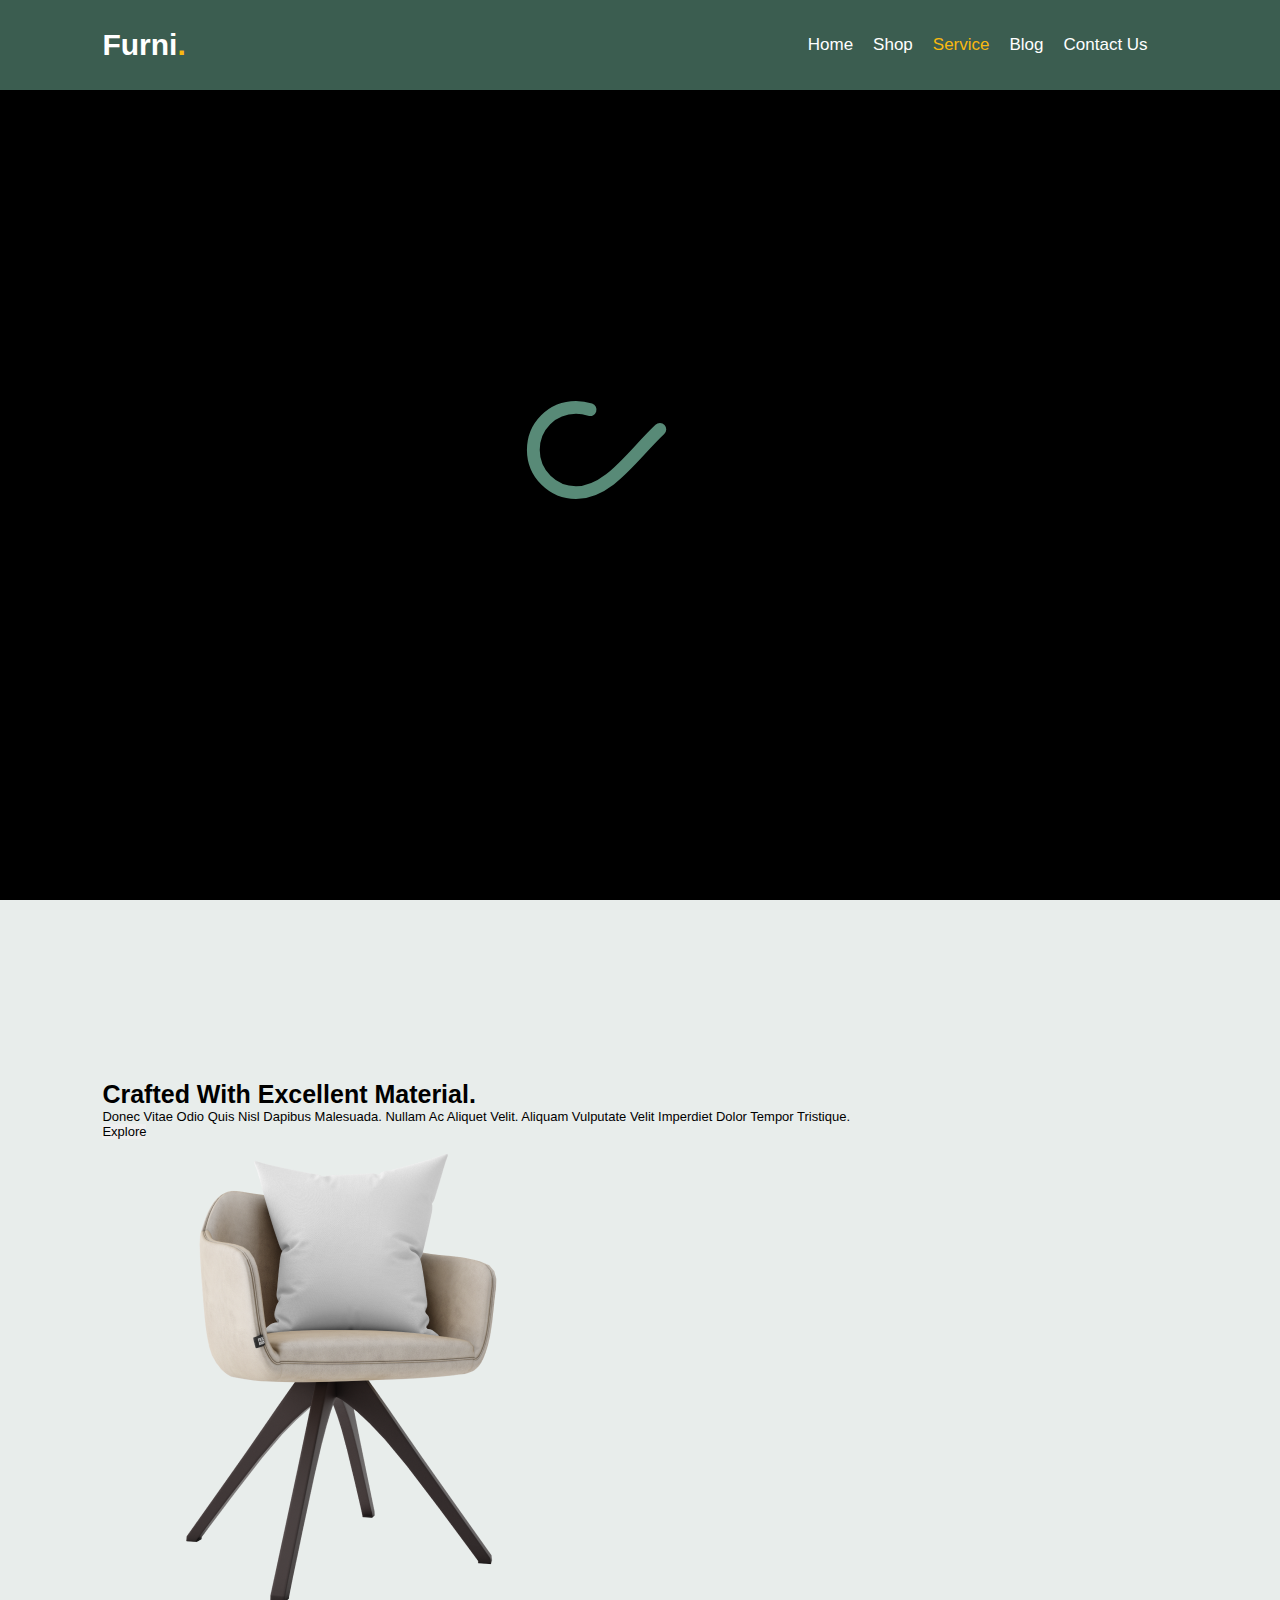
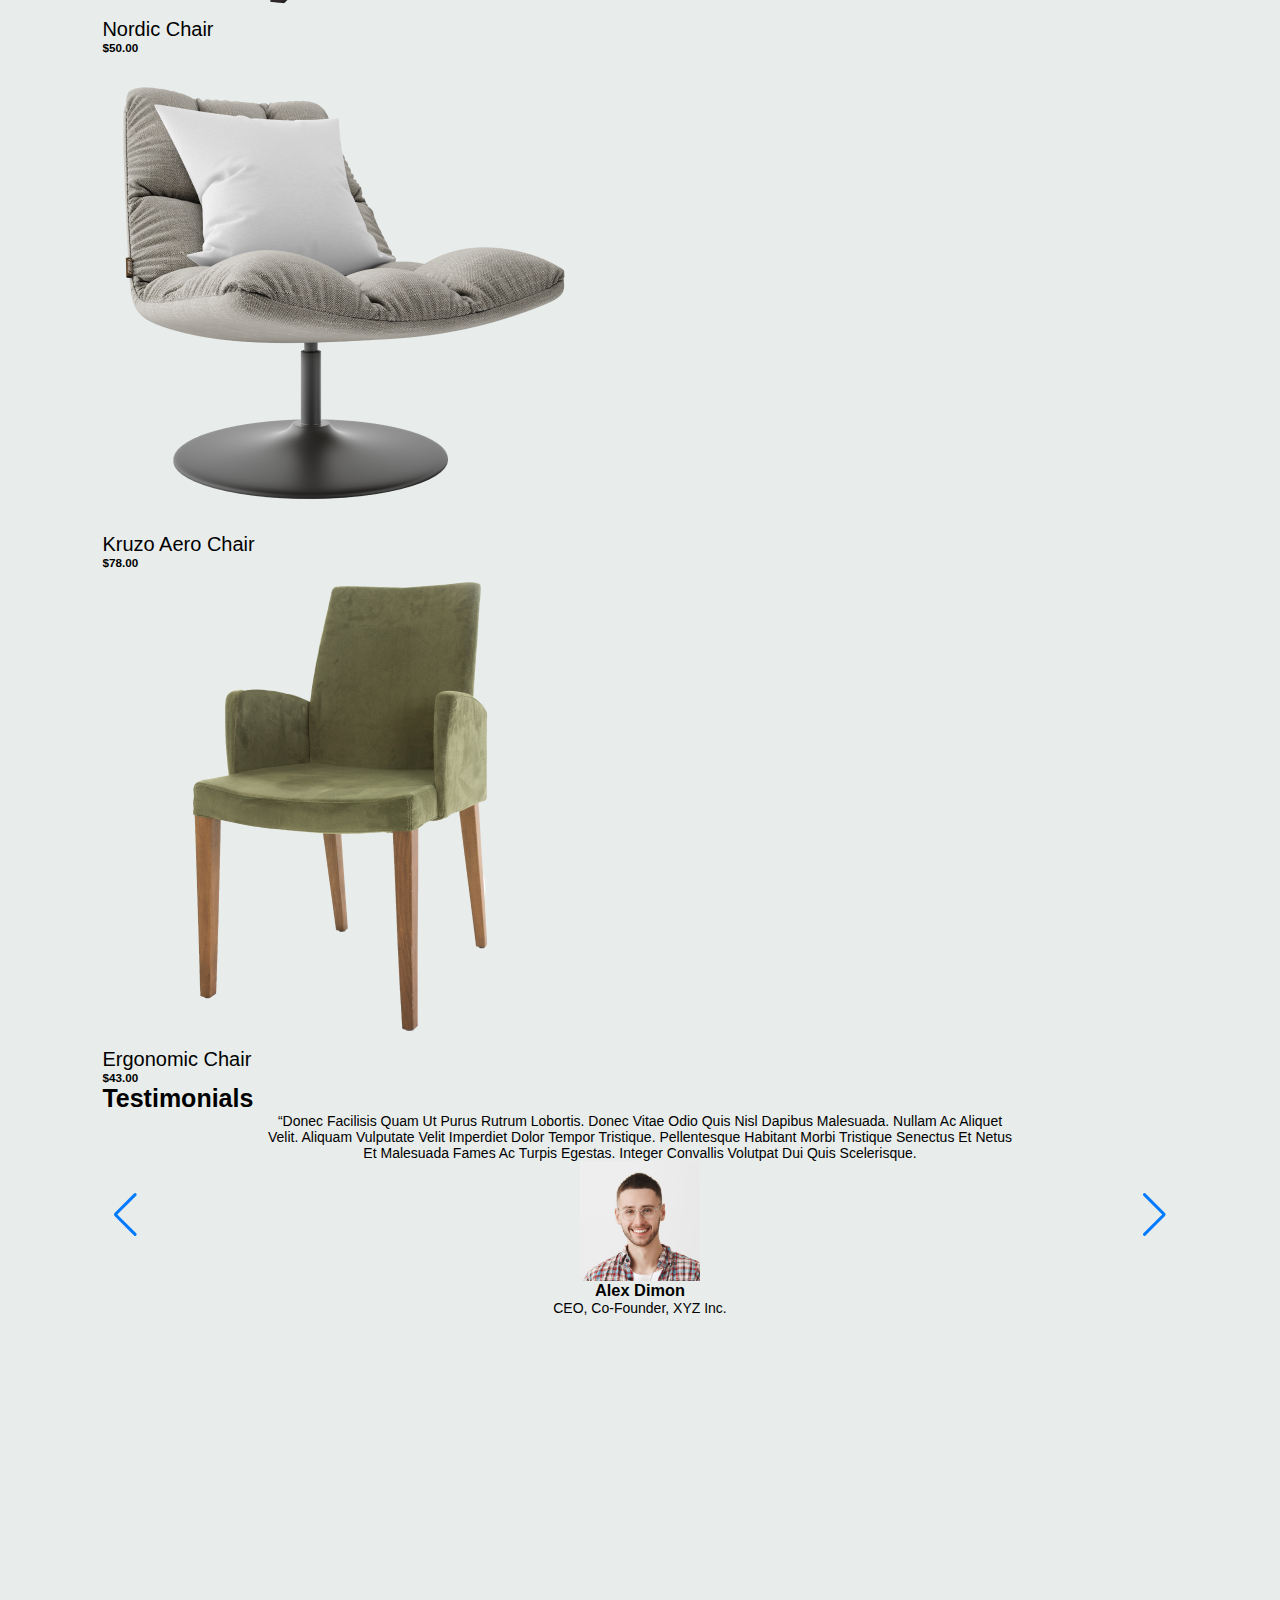
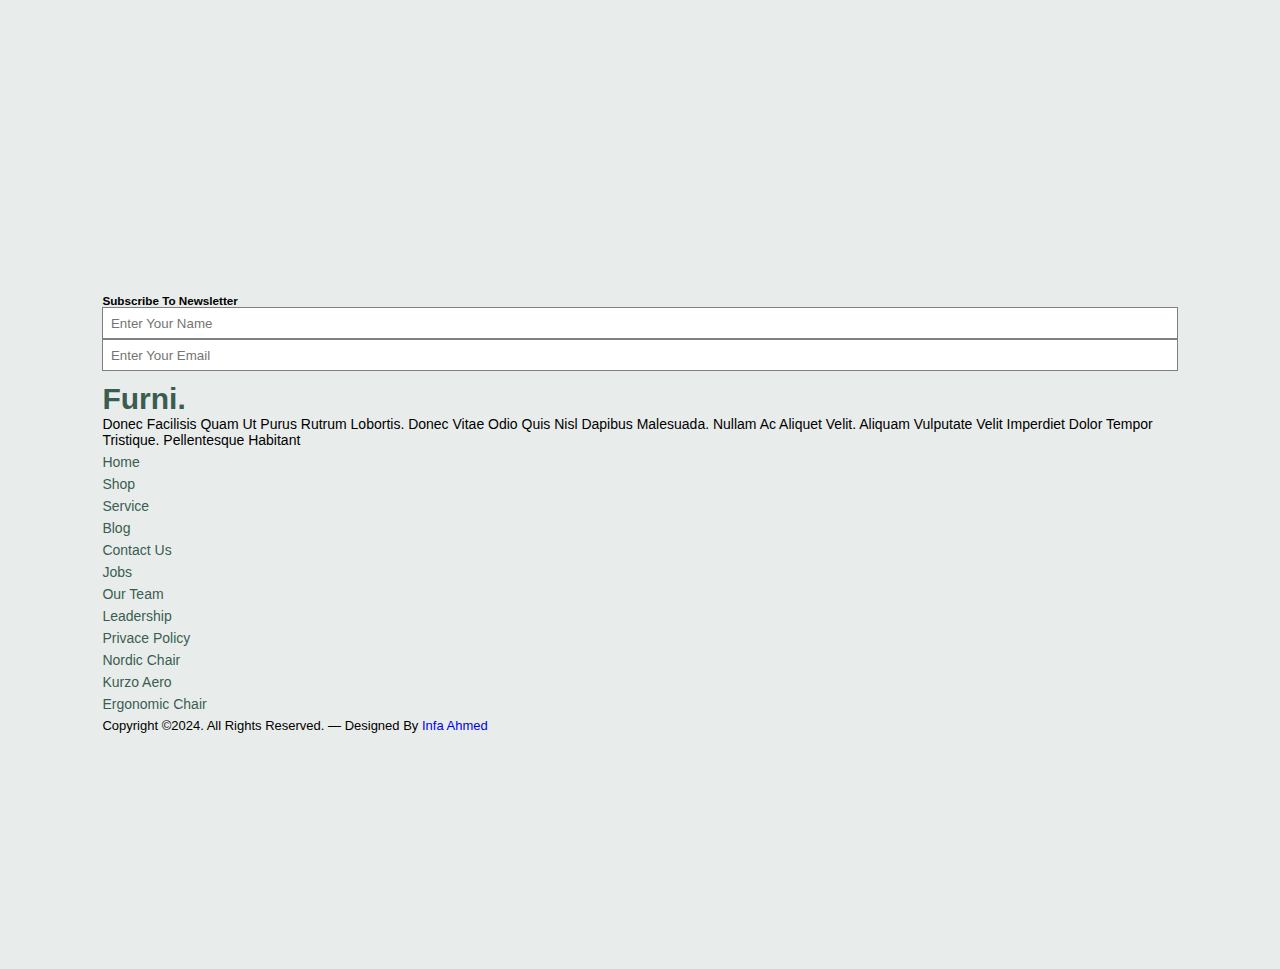
<file: service.html>
<!DOCTYPE html>
<html lang="en">
    <head>
        <meta charset="UTF-8">
        <meta name="viewport" content="width=device-width, initial-scale=1.0">
        <title>Furniture World</title>
        <!-- favicon link -->
        <link rel="shortcut icon" href="img/favicon.png" type="image/x-icon">
        <!-- bootstrap css cdn   -->
        <link href="https://cdn.jsdelivr.net/npm/bootstrap@5.3.2/dist/css/bootstrap.min.css" rel="stylesheet" integrity="sha384-T3c6CoIi6uLrA9TneNEoa7RxnatzjcDSCmG1MXxSR1GAsXEV/Dwwykc2MPK8M2HN" crossorigin="anonymous">
        <!-- font-awesome cdn link -->
        <link rel="stylesheet" href="https://cdnjs.cloudflare.com/ajax/libs/font-awesome/6.5.1/css/all.min.css" integrity="sha512-DTOQO9RWCH3ppGqcWaEA1BIZOC6xxalwEsw9c2QQeAIftl+Vegovlnee1c9QX4TctnWMn13TZye+giMm8e2LwA==" crossorigin="anonymous" referrerpolicy="no-referrer" />
        <!-- swiper js css cdn link -->
        <link rel="stylesheet" href="https://cdn.jsdelivr.net/npm/swiper@11/swiper-bundle.min.css"/>
        <!-- custom css link -->
        <link rel="stylesheet" href="css/style.css">
    </head>
<body style="background-color: #e8edeb;">

        <!-- ######################## PRELOADER ######################### -->
        <div id="preloader"></div>
        <!-- ######################## PRELOADER ######################### -->

    <header style="z-index: 9999;">
        <!-- logo -->
        <a href="index.html" class="logo">furni<span>.</span></a>

        <!-- nav list -->
        <nav class="navbar">
            <ul>
                <li><a href="index.html" class="home">home</a></li>
                <li><a href="shop.html" class="shop">shop</a></li>
                <li><a href="service.html" class="active service">service</a></li>
                <li><a href="blog.html" class="blog">blog</a></li>
                <li class="me-md-5"><a href="contact.html" class="contact">contact us</a></li>
                <li class="ms-md-5">
                    <a href="#login.html" class="me-4"><i class="fa-solid fa-user"></i></a>
                    <a href="#cart.html"><i class="fa-solid fa-cart-shopping"></i></a>
                </li>
            </ul>
        </nav>

        <!-- menu-icon -->
        <i class="fa-solid fa-bars menu"></i>
    </header>

    <section class="title">
        <h1 style="font-size: 3.5rem;" class="fw-bold text-light mt-5">services</h1>
    </section>

    <section id="services">
        <div class="row mt-5">
            <div class="col-md-3 col-sm-6 mt-5 d-flex flex-column justify-content-center align-items-center text-center p-4">
                <div style="width: 4rem; height: 4rem;" class="rounded-circle bg-secondary d-flex justify-content-center align-items-center" type="button">
                    <i class="fa-solid fa-truck-arrow-right fs-3 text-light" type="button"></i>
                </div>

                <h4 class="mt-3" type="button">Fast & Free Shipping</h4>
                <p class="text-muted" style="font-size: 1.2rem;" type="button">Donec vitae odio quis nisl dapibus malesuada. Nullam ac aliquet velit. Aliquam vulputate.</p>
            </div>

            <div class="col-md-3 col-sm-6 mt-5 d-flex flex-column justify-content-center align-items-center text-center p-4">
                <div style="width: 4rem; height: 4rem;" class="rounded-circle bg-secondary d-flex justify-content-center align-items-center" type="button">
                    <i class="fa-solid fa-shopping-bag fs-3 text-light" type="button"></i>
                </div>

                <h4 class="mt-3" type="button">Easy to Shop</h4>
                <p class="text-muted" style="font-size: 1.2rem;" type="button">Donec vitae odio quis nisl dapibus malesuada. Nullam ac aliquet velit. Aliquam vulputate.</p>
            </div>

            <div class="col-md-3 col-sm-6 mt-5 d-flex flex-column justify-content-center align-items-center text-center p-4">
                <div style="width: 4rem; height: 4rem;" class="rounded-circle bg-secondary d-flex justify-content-center align-items-center" type="button">
                    <i class="fa-solid fa-headset fs-3 text-light" type="button"></i>
                </div>

                <h4 class="mt-3" type="button">24/7 support</h4>
                <p class="text-muted" style="font-size: 1.2rem;" type="button">Donec vitae odio quis nisl dapibus malesuada. Nullam ac aliquet velit. Aliquam vulputate.</p>
            </div>

            <div class="col-md-3 col-sm-6 mt-5 d-flex flex-column justify-content-center align-items-center text-center p-4">
                <div style="width: 4rem; height: 4rem;" class="rounded-circle bg-secondary d-flex justify-content-center align-items-center" type="button">
                    <i class="fa-solid fa-arrow-right-arrow-left fs-3 text-light" type="button"></i>
                </div>

                <h4 class="mt-3" type="button">Hassle Free Returns</h4>
                <p class="text-muted" style="font-size: 1.2rem;" type="button">Donec vitae odio quis nisl dapibus malesuada. Nullam ac aliquet velit. Aliquam vulputate.</p>
            </div>

            <div class="col-md-3 col-sm-6 mt-5 d-flex flex-column justify-content-center align-items-center text-center p-4">
                <div style="width: 4rem; height: 4rem;" class="rounded-circle bg-secondary d-flex justify-content-center align-items-center" type="button">
                    <i class="fa-solid fa-truck-arrow-right fs-3 text-light" type="button"></i>
                </div>

                <h4 class="mt-3" type="button">Fast & Free Shipping</h4>
                <p class="text-muted" style="font-size: 1.2rem;" type="button">Donec vitae odio quis nisl dapibus malesuada. Nullam ac aliquet velit. Aliquam vulputate.</p>
            </div>

            <div class="col-md-3 col-sm-6 mt-5 d-flex flex-column justify-content-center align-items-center text-center p-4">
                <div style="width: 4rem; height: 4rem;" class="rounded-circle bg-secondary d-flex justify-content-center align-items-center" type="button">
                    <i class="fa-solid fa-shopping-bag fs-3 text-light" type="button"></i>
                </div>

                <h4 class="mt-3" type="button">Easy to Shop</h4>
                <p class="text-muted" style="font-size: 1.2rem;" type="button">Donec vitae odio quis nisl dapibus malesuada. Nullam ac aliquet velit. Aliquam vulputate.</p>
            </div>

            <div class="col-md-3 col-sm-6 mt-5 d-flex flex-column justify-content-center align-items-center text-center p-4">
                <div style="width: 4rem; height: 4rem;" class="rounded-circle bg-secondary d-flex justify-content-center align-items-center" type="button">
                    <i class="fa-solid fa-headset fs-3 text-light" type="button"></i>
                </div>

                <h4 class="mt-3" type="button">24/7 support</h4>
                <p class="text-muted" style="font-size: 1.2rem;" type="button">Donec vitae odio quis nisl dapibus malesuada. Nullam ac aliquet velit. Aliquam vulputate.</p>
            </div>

            <div class="col-md-3 col-sm-6 mt-5 d-flex flex-column justify-content-center align-items-center text-center p-4">
                <div style="width: 4rem; height: 4rem;" class="rounded-circle bg-secondary d-flex justify-content-center align-items-center" type="button">
                    <i class="fa-solid fa-arrow-right-arrow-left fs-3 text-light" type="button"></i>
                </div>

                <h4 class="mt-3" type="button">Hassle Free Returns</h4>
                <p class="text-muted" style="font-size: 1.2rem;" type="button">Donec vitae odio quis nisl dapibus malesuada. Nullam ac aliquet velit. Aliquam vulputate.</p>
            </div>
        </div>
    </section>

    <section id="page2" class="d-flex justify-content-center align-items-center">
        <div class="row mt-5">
            <div class="col-sm-12 col-md-3 d-flex justify-content-center flex-column mt-5 mt-md-0 text-center text-md-start">
                <h1 style="font-size: 2.5rem;" class="fw-bold">Crafted with excellent material.</h1>
                <p style="font-size: 1.3rem;" class="text-muted">Donec vitae odio quis nisl dapibus malesuada. Nullam ac aliquet velit. Aliquam vulputate velit imperdiet dolor tempor tristique.</p>
                <a href="#"><button class="btn btn-dark rounded-pill py-3 px-5 text-capitalize fw-semibold" style="font-size: 1.3rem;">explore</button></a>
            </div>

            <div class="col-md-9">
                <div class="row mt-5 mb-5">
                    <div class="col-sm-4  mt-5 py-4 hover d-flex flex-column justify-content-center align-items-center" type="button">
                        <img src="img/product-1.png" alt="image not found" class="img-fluid">
                        <div class="text-center mt-5">
                            <p style="font-size: 2rem;" class="fw-semibold">nordic chair</p>
                            <h3 class="fw-semibold">$50.00</h3>
                        </div>
                    </div>
                    <div class="col-sm-4 mt-5 py-4 hover d-flex flex-column justify-content-center align-items-center" type="button">
                        <img src="img/product-2.png" alt="image not found" class="img-fluid">
                        <div class="text-center mt-5">
                            <p style="font-size: 2rem;" class="fw-semibold">kruzo aero chair</p>
                            <h3 class="fw-semibold">$78.00</h3>
                        </div>
                    </div>
                    <div class="col-sm-4 mt-5 py-4 hover d-flex flex-column justify-content-center align-items-center" type="button">
                        <img src="img/product-3.png" alt="image not found" class="img-fluid">
                        <div class="text-center mt-5">
                            <p style="font-size: 2rem;" class="fw-semibold">ergonomic chair</p>
                            <h3 class="fw-semibold">$43.00</h3>
                        </div>
                    </div>
                </div>
            </div>
        </div>
    </section>

    <section id="page6">
        <h1 class="text-center fw-bold mt-5 pt-5" style="font-size: 2.5rem;">Testimonials</h1>
        <!-- Swiper -->
        <div class="swiper mySwiper mt-5">
            <div class="swiper-wrapper mt-5">
                <div class="swiper-slide">
                    <p class="text-muted">“Donec facilisis quam ut purus rutrum lobortis. Donec vitae odio quis nisl dapibus malesuada. Nullam ac aliquet velit. Aliquam vulputate velit imperdiet dolor tempor tristique. Pellentesque habitant morbi tristique senectus et netus et malesuada fames ac turpis egestas. Integer convallis volutpat dui quis scelerisque.</p>
                    
                    <img src="img/person_1.jpg" alt="image not found" style="width: 12rem; height: 12rem;" class="rounded-circle">
                    <h3 class="fw-bold text-capitalize mt-3">alex dimon</h3>
                    <p>CEO, Co-Founder, XYZ Inc.</p>
                </div>
                <div class="swiper-slide">
                    <p class="text-muted">“Donec facilisis quam ut purus rutrum lobortis. Donec vitae odio quis nisl dapibus malesuada. Nullam ac aliquet velit. Aliquam vulputate velit imperdiet dolor tempor tristique. Pellentesque habitant morbi tristique senectus et netus et malesuada fames ac turpis egestas. Integer convallis volutpat dui quis scelerisque.</p>
                    
                    <img src="img/person_2.jpg" alt="image not found" style="width: 12rem; height: 12rem;" class="rounded-circle">
                    <h3 class="fw-bold text-capitalize mt-3">maris dolan</h3>
                    <p>CEO, Co-Founder, XYZ Inc.</p>
                </div>
                <div class="swiper-slide">
                    <p class="text-muted">“Donec facilisis quam ut purus rutrum lobortis. Donec vitae odio quis nisl dapibus malesuada. Nullam ac aliquet velit. Aliquam vulputate velit imperdiet dolor tempor tristique. Pellentesque habitant morbi tristique senectus et netus et malesuada fames ac turpis egestas. Integer convallis volutpat dui quis scelerisque.</p>
                    
                    <img src="img/person_3.jpg" alt="image not found" style="width: 12rem; height: 12rem;" class="rounded-circle">
                    <h3 class="fw-bold text-capitalize mt-3">nick jhon</h3>
                    <p>CEO, Co-Founder, XYZ Inc.</p>
                </div>
            </div>
            <div class="swiper-button-next d-none d-md-block"></div>
            <div class="swiper-button-prev d-none d-md-block"></div>
        </div>
    </section>

    <footer class="bg-dark-subtle">
        <div class="footer-top mt-5 mb-5 pt-5">
            <div>
                <div class="d-flex">
                    <i class="fa-solid fa-envelope fs-3 text-muted" style="margin-top: .1rem;"></i>
                    <span class="ms-2 text-muted"><h3>Subscribe to Newsletter</h3></span>
                </div>

                <div class="inputs mt-2">
                    <div class="row">
                        <div class="col-sm-3">
                            <input type="text" placeholder="enter your name" style="border: 1px solid gray; width: 100%; padding: .75rem;" class="rounded-3 mt-3">
                        </div>
                        <div class="col-sm-3">
                            <input type="text" placeholder="enter your email" style="border: 1px solid gray; width: 100%; padding: .75rem;" class="rounded-3 mt-3">
                        </div>
                        <div class="col-sm-1">
                            <button class="btn btn-success py-2 px-4 mt-3">
                                <i class="fa-solid fa-paper-plane fs-3"></i>
                            </button>
                        </div>
                    </div>
                </div>
            </div>
        </div>

        <div class="footer-mid mt-5">
            <div class="row">
                <div class="col-md-4 mt-4">
                    <a href="index.html">
                        <h1 style="color: #3B5D50; font-size: 3rem;">furni.</h1>
                    </a>
                    <p class="text-muted" style="font-size: 1.4rem;">Donec facilisis quam ut purus rutrum lobortis. Donec vitae odio quis nisl dapibus malesuada. Nullam ac aliquet velit. Aliquam vulputate velit imperdiet dolor tempor tristique. Pellentesque habitant</p>
                </div>

                <div class="col-md-8 mt-5 pb-5">
                    <div class="row">
                        <div class="col-md-4 col-sm-4 col-6 mt-4">
                            <ul>
                                <li><a href="index.html">home</a></li>
                                <li><a href="shop.html">shop</a></li>
                                <li><a href="service.html">service</a></li>
                                <li><a href="blog.html">blog</a></li>
                                <li><a href="contact.html">contact us</a></li>
                            </ul>
                        </div>
                        <div class="col-md-4 col-sm-4 col-6 mt-4">
                            <ul>
                                <li><a href="#">jobs</a></li>
                                <li><a href="#">our team</a></li>
                                <li><a href="#">leadership</a></li>
                                <li><a href="#">privace policy</a></li>
                            </ul>
                        </div>
                        <div class="col-md-4 col-sm-4 col-6 mt-4">
                            <ul>
                                <li><a href="#">nordic chair</a></li>
                                <li><a href="#">kurzo aero</a></li>
                                <li><a href="#">ergonomic chair</a></li>
                            </ul>
                        </div>
                    </div>
                </div>
                <hr>
            </div>
        </div>

        <div class="footer-bottom">
            <div class="row">
                <div class="col-12">
                    <p class="text-muted text-center mt-4" style="font-size: 1.3rem;">Copyright ©2024. All Rights Reserved. — Designed by <a href="#" class="fw-bold">Infa Ahmed</a></p>
                </div>
            </div>
        </div>
    </footer>

    <!-- bootstrap js cdn link -->
    <script src="https://cdn.jsdelivr.net/npm/bootstrap@5.3.2/dist/js/bootstrap.bundle.min.js" integrity="sha384-C6RzsynM9kWDrMNeT87bh95OGNyZPhcTNXj1NW7RuBCsyN/o0jlpcV8Qyq46cDfL" crossorigin="anonymous"></script>
    <!-- jquery js cdn link -->
    <script src="https://code.jquery.com/jquery-3.7.1.min.js" integrity="sha256-/JqT3SQfawRcv/BIHPThkBvs0OEvtFFmqPF/lYI/Cxo=" crossorigin="anonymous"></script>
    <!-- swiper js cdn link -->
    <script src="https://cdn.jsdelivr.net/npm/swiper@11/swiper-bundle.min.js"></script>
    <!-- custom js cdn link -->
    <script src="js/main.js"></script>
</body>
</html>
</file>
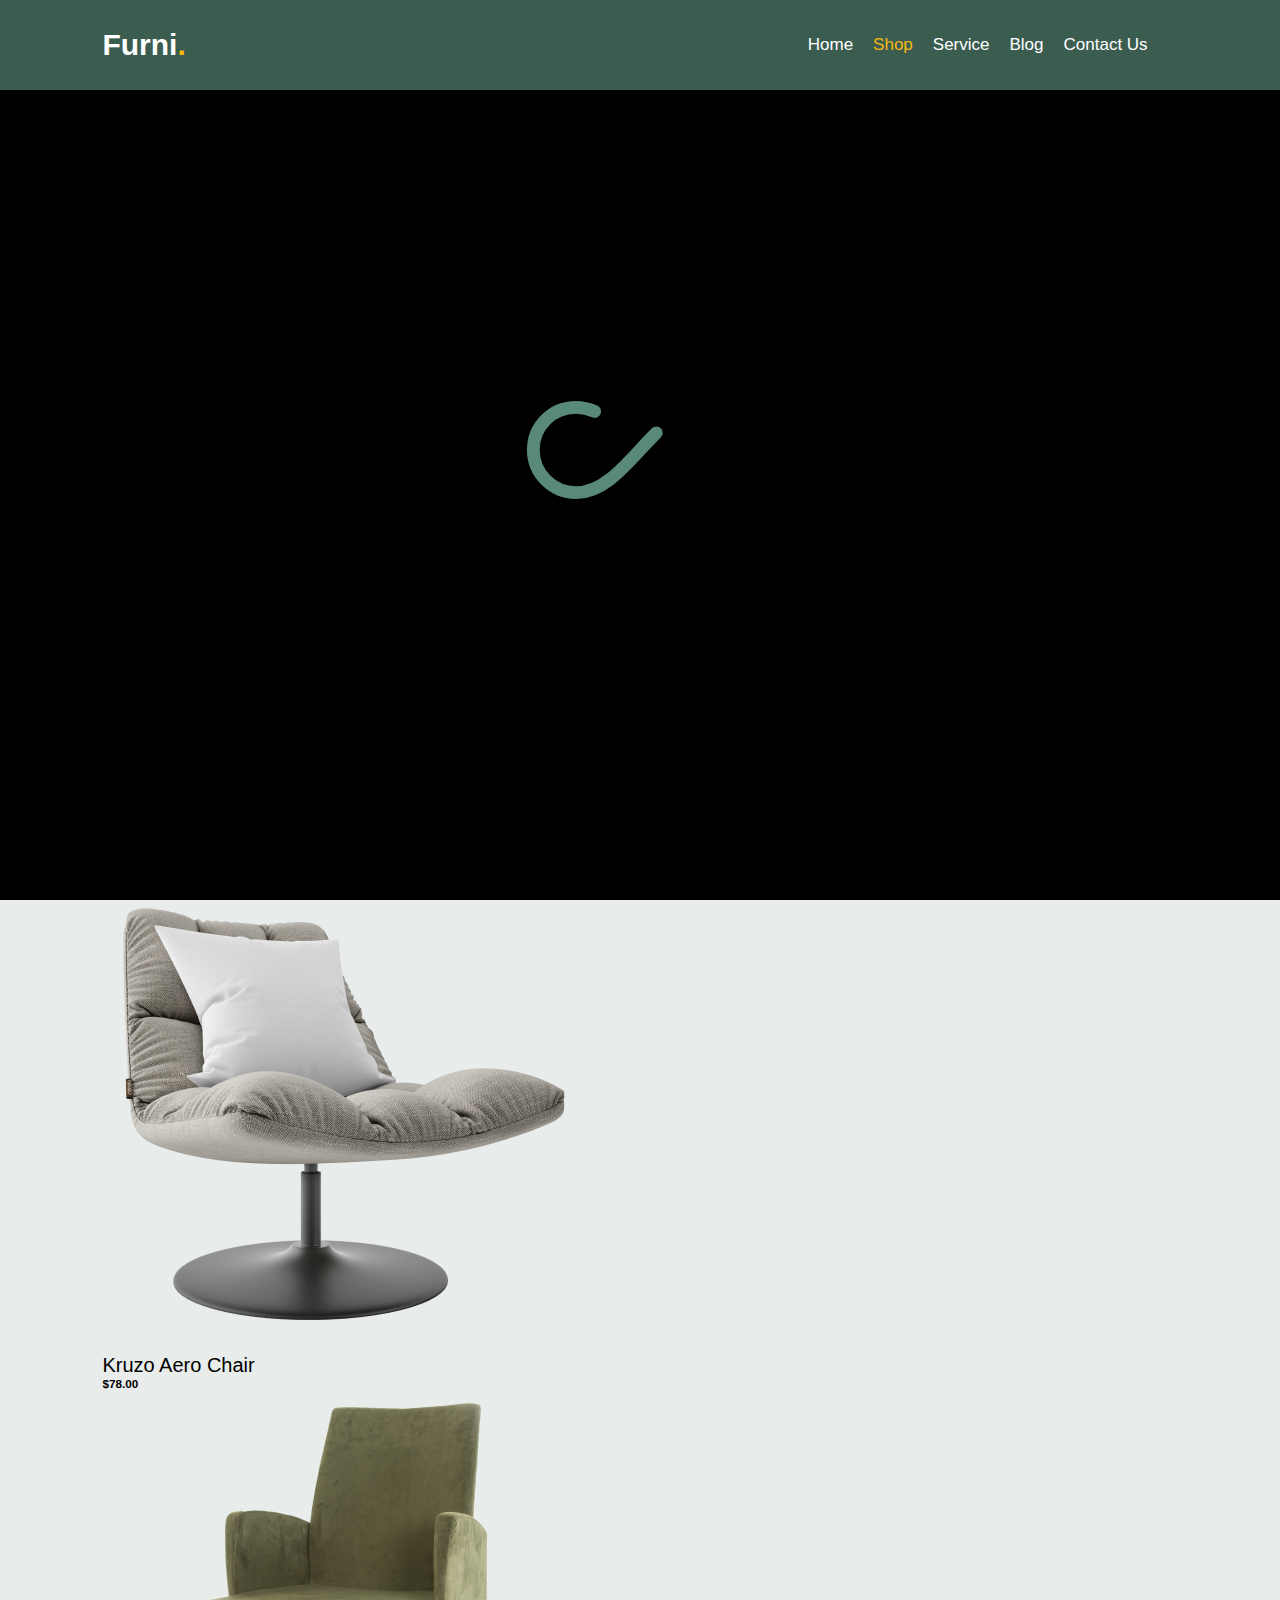
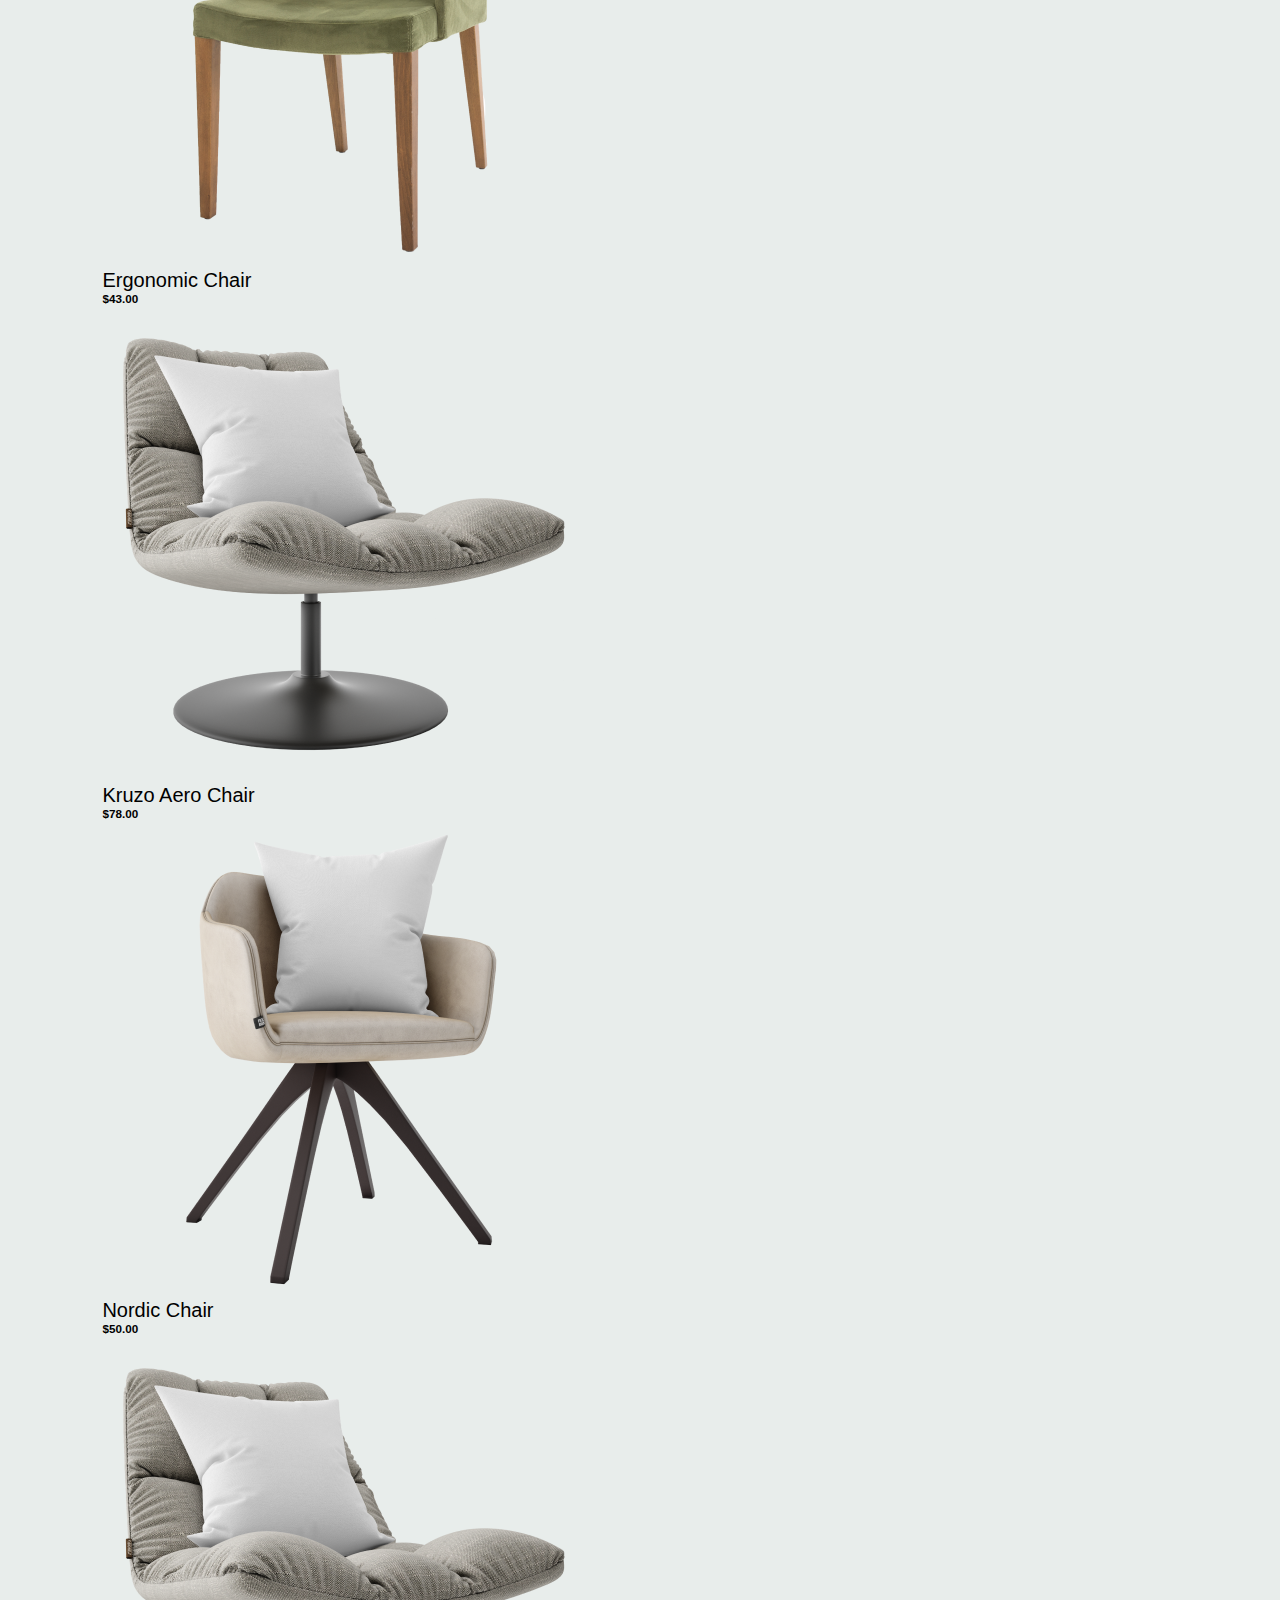
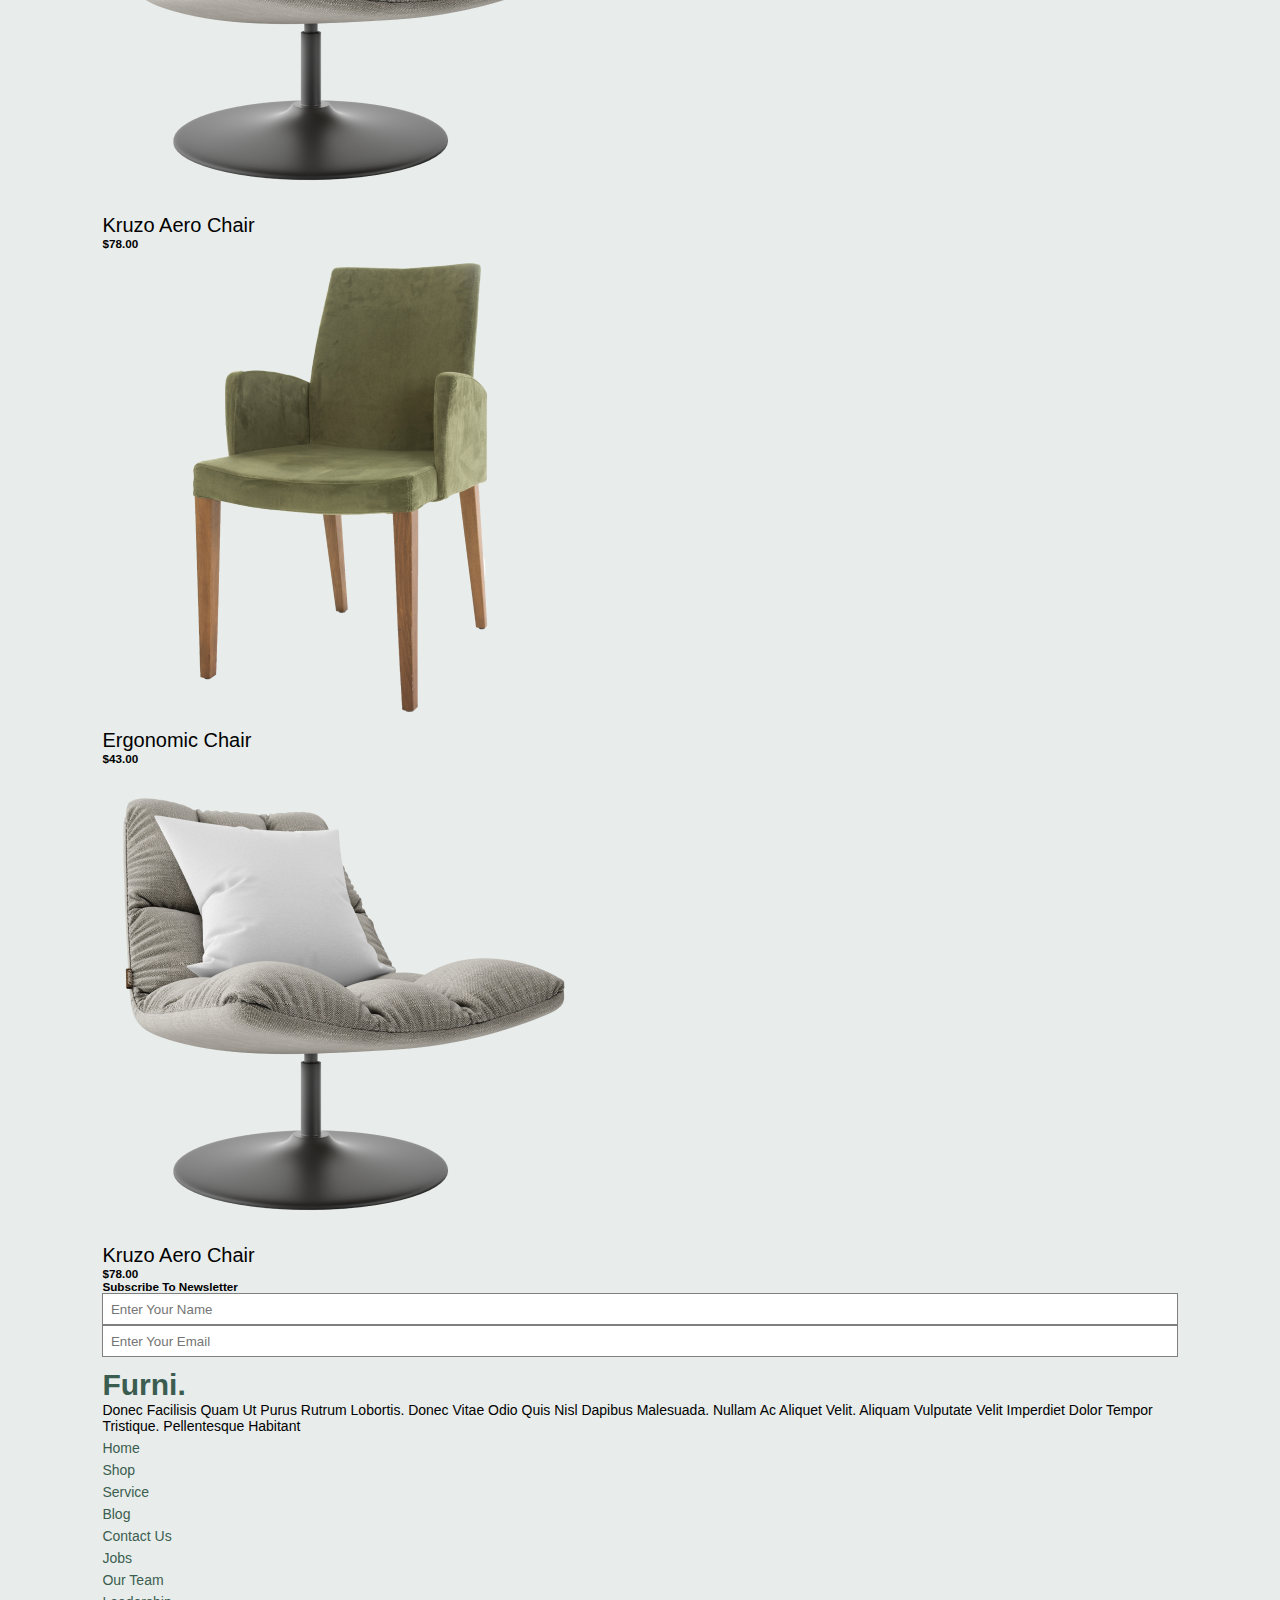
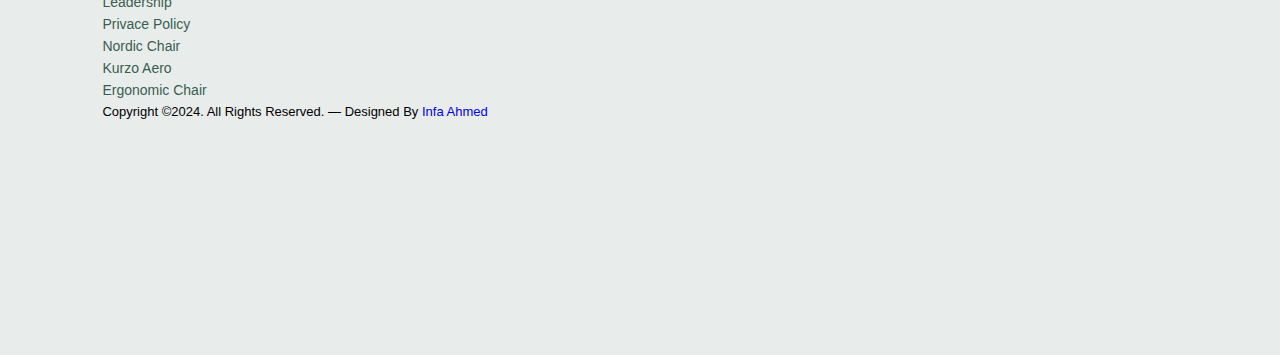
<file: shop.html>
<!DOCTYPE html>
<html lang="en">
    <head>
        <meta charset="UTF-8">
        <meta name="viewport" content="width=device-width, initial-scale=1.0">
        <title>Furniture World</title>
        <!-- favicon link -->
        <link rel="shortcut icon" href="img/favicon.png" type="image/x-icon">
        <!-- bootstrap css cdn   -->
        <link href="https://cdn.jsdelivr.net/npm/bootstrap@5.3.2/dist/css/bootstrap.min.css" rel="stylesheet" integrity="sha384-T3c6CoIi6uLrA9TneNEoa7RxnatzjcDSCmG1MXxSR1GAsXEV/Dwwykc2MPK8M2HN" crossorigin="anonymous">
        <!-- font-awesome cdn link -->
        <link rel="stylesheet" href="https://cdnjs.cloudflare.com/ajax/libs/font-awesome/6.5.1/css/all.min.css" integrity="sha512-DTOQO9RWCH3ppGqcWaEA1BIZOC6xxalwEsw9c2QQeAIftl+Vegovlnee1c9QX4TctnWMn13TZye+giMm8e2LwA==" crossorigin="anonymous" referrerpolicy="no-referrer" />
        <!-- swiper js css cdn link -->
        <link rel="stylesheet" href="https://cdn.jsdelivr.net/npm/swiper@11/swiper-bundle.min.css"/>
        <!-- custom css link -->
        <link rel="stylesheet" href="css/style.css">
    </head>
<body style="background-color: #e8edeb;">


        <!-- ######################## PRELOADER ######################### -->
        <div id="preloader"></div>
        <!-- ######################## PRELOADER ######################### -->


    <!-- ################################ HEADER_STARTS ################################## -->
    <header style="z-index: 9999;">
        <!-- logo -->
        <a href="index.html" class="logo">furni<span>.</span></a>

        <!-- nav list -->
        <nav class="navbar">
            <ul>
                <li><a href="index.html" class="home">home</a></li>
                <li><a href="shop.html" class="active shop">shop</a></li>
                <li><a href="service.html" class="service">service</a></li>
                <li><a href="blog.html" class="blog">blog</a></li>
                <li class="me-md-5"><a href="contact.html" class="contact">contact us</a></li>
                <li class="ms-md-5">
                    <a href="#login.html" class="me-4"><i class="fa-solid fa-user"></i></a>
                    <a href="#cart.html"><i class="fa-solid fa-cart-shopping"></i></a>
                </li>
            </ul>
        </nav>

        <!-- menu-icon -->
        <i class="fa-solid fa-bars menu"></i>
    </header>
    <!-- ################################## HEADER_STARTS ################################ -->

    <!-- ##################################### SHOP_TITLE ################################### -->
    <section class="title">
        <h1 style="font-size: 4rem;" class="fw-bold text-light mt-5">shop</h1>
    </section>

    <section id="shop_product">
        <div class="row mt-5 mb-5">
            <div class="col-sm-3  mt-5 py-4 hover d-flex flex-column justify-content-center align-items-center" type="button">
                <img src="img/product-1.png" alt="image not found" class="img-fluid">
                <div class="text-center mt-5">
                    <p style="font-size: 2rem;" class="fw-semibold">nordic chair</p>
                    <h3 class="fw-semibold">$50.00</h3>
                </div>
            </div>

            <div class="col-sm-3 mt-5 py-4 hover d-flex flex-column justify-content-center align-items-center" type="button">
                <img src="img/product-2.png" alt="image not found" class="img-fluid">
                <div class="text-center mt-5">
                    <p style="font-size: 2rem;" class="fw-semibold">kruzo aero chair</p>
                    <h3 class="fw-semibold">$78.00</h3>
                </div>
            </div>

            <div class="col-sm-3 mt-5 py-4 hover d-flex flex-column justify-content-center align-items-center" type="button">
                <img src="img/product-3.png" alt="image not found" class="img-fluid">
                <div class="text-center mt-5">
                    <p style="font-size: 2rem;" class="fw-semibold">ergonomic chair</p>
                    <h3 class="fw-semibold">$43.00</h3>
                </div>
            </div>

            <div class="col-sm-3 mt-5 py-4 hover d-flex flex-column justify-content-center align-items-center" type="button">
                <img src="img/product-2.png" alt="image not found" class="img-fluid">
                <div class="text-center mt-5">
                    <p style="font-size: 2rem;" class="fw-semibold">kruzo aero chair</p>
                    <h3 class="fw-semibold">$78.00</h3>
                </div>
            </div>

            <div class="col-sm-3  mt-5 py-4 hover d-flex flex-column justify-content-center align-items-center" type="button">
                <img src="img/product-1.png" alt="image not found" class="img-fluid">
                <div class="text-center mt-5">
                    <p style="font-size: 2rem;" class="fw-semibold">nordic chair</p>
                    <h3 class="fw-semibold">$50.00</h3>
                </div>
            </div>

            <div class="col-sm-3 mt-5 py-4 hover d-flex flex-column justify-content-center align-items-center" type="button">
                <img src="img/product-2.png" alt="image not found" class="img-fluid">
                <div class="text-center mt-5">
                    <p style="font-size: 2rem;" class="fw-semibold">kruzo aero chair</p>
                    <h3 class="fw-semibold">$78.00</h3>
                </div>
            </div>

            <div class="col-sm-3 mt-5 py-4 hover d-flex flex-column justify-content-center align-items-center" type="button">
                <img src="img/product-3.png" alt="image not found" class="img-fluid">
                <div class="text-center mt-5">
                    <p style="font-size: 2rem;" class="fw-semibold">ergonomic chair</p>
                    <h3 class="fw-semibold">$43.00</h3>
                </div>
            </div>

            <div class="col-sm-3 mt-5 py-4 hover d-flex flex-column justify-content-center align-items-center" type="button">
                <img src="img/product-2.png" alt="image not found" class="img-fluid">
                <div class="text-center mt-5">
                    <p style="font-size: 2rem;" class="fw-semibold">kruzo aero chair</p>
                    <h3 class="fw-semibold">$78.00</h3>
                </div>
            </div>
        </div>
    </section>
    <!-- ##################################### SHOP_TITLE ################################### -->


    <!-- ####################################### FOOTER_STARTS ##################################### -->
    <footer class="bg-dark-subtle">
        <div class="footer-top mt-5 mb-5 pt-5">
            <div>
                <div class="d-flex">
                    <i class="fa-solid fa-envelope fs-3 text-muted" style="margin-top: .1rem;"></i>
                    <span class="ms-2 text-muted"><h3>Subscribe to Newsletter</h3></span>
                </div>

                <div class="inputs mt-2">
                    <div class="row">
                        <div class="col-sm-3">
                            <input type="text" placeholder="enter your name" style="border: 1px solid gray; width: 100%; padding: .75rem;" class="rounded-3 mt-3">
                        </div>
                        <div class="col-sm-3">
                            <input type="text" placeholder="enter your email" style="border: 1px solid gray; width: 100%; padding: .75rem;" class="rounded-3 mt-3">
                        </div>
                        <div class="col-sm-1">
                            <button class="btn btn-success py-2 px-4 mt-3">
                                <i class="fa-solid fa-paper-plane fs-3"></i>
                            </button>
                        </div>
                    </div>
                </div>
            </div>
        </div>

        <div class="footer-mid mt-5">
            <div class="row">
                <div class="col-md-4 mt-4">
                    <a href="index.html">
                        <h1 style="color: #3B5D50; font-size: 3rem;">furni.</h1>
                    </a>
                    <p class="text-muted" style="font-size: 1.4rem;">Donec facilisis quam ut purus rutrum lobortis. Donec vitae odio quis nisl dapibus malesuada. Nullam ac aliquet velit. Aliquam vulputate velit imperdiet dolor tempor tristique. Pellentesque habitant</p>
                </div>

                <div class="col-md-8 mt-5 pb-5">
                    <div class="row">
                        <div class="col-md-4 col-sm-4 col-6 mt-4">
                            <ul>
                                <li><a href="index.html">home</a></li>
                                <li><a href="shop.html">shop</a></li>
                                <li><a href="service.html">service</a></li>
                                <li><a href="blog.html">blog</a></li>
                                <li><a href="contact.html">contact us</a></li>
                            </ul>
                        </div>
                        <div class="col-md-4 col-sm-4 col-6 mt-4">
                            <ul>
                                <li><a href="#">jobs</a></li>
                                <li><a href="#">our team</a></li>
                                <li><a href="#">leadership</a></li>
                                <li><a href="#">privace policy</a></li>
                            </ul>
                        </div>
                        <div class="col-md-4 col-sm-4 col-6 mt-4">
                            <ul>
                                <li><a href="#">nordic chair</a></li>
                                <li><a href="#">kurzo aero</a></li>
                                <li><a href="#">ergonomic chair</a></li>
                            </ul>
                        </div>
                    </div>
                </div>
                <hr>
            </div>
        </div>

        <div class="footer-bottom">
            <div class="row">
                <div class="col-12">
                    <p class="text-muted text-center mt-4" style="font-size: 1.3rem;">Copyright ©2024. All Rights Reserved. — Designed by <a href="#" class="fw-bold">Infa Ahmed</a></p>
                </div>
            </div>
        </div>
    </footer>
    <!-- ####################################### FOOTER_ENDS ##################################### -->



    <!-- bootstrap js cdn link -->
    <script src="https://cdn.jsdelivr.net/npm/bootstrap@5.3.2/dist/js/bootstrap.bundle.min.js" integrity="sha384-C6RzsynM9kWDrMNeT87bh95OGNyZPhcTNXj1NW7RuBCsyN/o0jlpcV8Qyq46cDfL" crossorigin="anonymous"></script>
    <!-- jquery js cdn link -->
    <script src="https://code.jquery.com/jquery-3.7.1.min.js" integrity="sha256-/JqT3SQfawRcv/BIHPThkBvs0OEvtFFmqPF/lYI/Cxo=" crossorigin="anonymous"></script>
    <!-- swiper js cdn link -->
    <script src="https://cdn.jsdelivr.net/npm/swiper@11/swiper-bundle.min.js"></script>
    <!-- custom js cdn link -->
    <script src="js/main.js"></script>
</body>
</html>
</file>
<file: css/style.css>
*{
    margin: 0;
    padding: 0;
    outline: none;
    border: none;
    box-sizing: border-box;
    text-decoration: none !important;
    text-transform: capitalize;
    font-family: Arial, Helvetica, sans-serif;
    transition: all 0.3s ease;
}

html{
    font-size: 62.5%;
}

/* ######################## PRELOADER ############################# */
#preloader{
    width: 100%;
    height: 100vh;
    position: fixed;
    z-index: 99;
    background-color: #000;
    background-image: url(../img/infinite-spinner\ \(1\).svg);
    background-repeat: no-repeat;
    background-position: center center;
    background-size: 20%;
}
/* ######################## PRELOADER ############################# */





/* ####################### HEADER_START ####################### */
header{
    width: 100%;
    height: 10vh;
    background-color: #3B5D50;
    padding: 0 8%;
    display: flex;
    justify-content: space-between;
    align-items: center;
    position: fixed;
    top: 0;
}

header .logo{
    font-size: 3rem !important;
    color: #fff;
    font-family: 'Gill Sans', 'Gill Sans MT', Calibri, 'Trebuchet MS', sans-serif;
    font-weight: 700;
}

header .logo span{
    color: #F8B810;
}

header .navbar ul{
    display: flex;
    justify-content: center;
    list-style: none;
    margin: 0;
    padding: 0;
}

header .navbar ul li{
    margin: 0 1rem;
}

header .navbar ul li a{
    font-size: 1.7rem;
    color: #fff;
}

header .navbar ul li a.active{
    color: #F8B810;
}

header .navbar ul li a:hover{
    color: #F8B810;
}

header .menu{
    font-size: 2.5rem;
    color: #fff;
    display: none;
    cursor: pointer;
}

header .menu:hover{
    color: #F8B810;
}
/* ####################### HEADER_ENDS ####################### */



/* ###################### HOME STARTS #################### */
#home{
    width: 100%;
    min-height: 100vh;
    background-color: #3B5D50;
    padding: 0 8%;
}

#home h1{
    font-size: 4.5rem;
    font-weight: 700;
    color: #fff;
    margin-bottom: 2rem;
}

#home p{
    font-size: 1.3rem;
    /* width: 90%; */
    color: rgb(181, 181, 181);
}

#home .btn-explore{
    border: 1.2px solid gray !important;
    font-size: 1.3rem;
    color: #fff;
}

#home .btn-explore:hover{
    border: 1.2px solid #fff !important;
}

/* PAGE 2 STARTS */

#page2{
    padding: 0 8%;
    min-height: 100vh;
}

#page2 .hover{
    transition: all 0.3s ease;
}

#page2 .hover:hover{
    background-color: #3B5D50;
    border-radius: 1rem;
    /* color: #fff; */
}

#page2 .hover:hover h3{
    color: #fff;
}

#page2 .hover:hover p{
    color: #fff;
}

/* PAGE 2 ENDS */

/* PAGE 3 STARTS */
#page3{
    width: 100%;
    min-height: 100vh;
    padding: 0 8%;
}
/* PAGE 3 ENDS */

#page4{
    padding: 0 8%;
    width: 100%;
    min-height: 100vh;
}

#page5{
    padding: 0 8%;
    width: 100%;
    min-height: 32vh;
}

#page6{
    padding: 0 8%;
    width: 100%;
    min-height: 90vh;
}

/* .swiper {
    width: 100%;
    height: 100%;
} */

.swiper-slide {
    text-align: center;
    font-size: 1.4rem;
    background: #e8edeb;
    display: flex;
    flex-direction: column;
    justify-content: center;
    align-items: center;
    padding: 0 15%;
}


#page7{
    width: 100%;
    min-height: 100vh;
    padding: 0 8%;
}

#page7 img:hover{
    opacity: .8;
}

footer{
    padding: 0 8%;
    min-height: 75vh;
}

footer ul {
    margin-top: .6rem;
}

footer ul li {
    list-style-type: none;
    margin: .6rem 0;
}

footer ul li a{
    text-decoration: none;
    color: #3B5D50;
    font-size: 1.4rem;
}

footer ul li a:hover{
    color: #878787;
}
/* ###################### HOME ENDS #################### */


/* ############################ SHOP.HTML CSS CODES STARTS ############################# */
.title{
    width: 100%;
    min-height: 40vh;
    background-color: #3B5D50;
    padding: 0 8%;
    display: flex;
    justify-content: start;
    align-items: center;
}

#shop_product{
    width: 100%;
    min-height: 100vh;
    padding: 0 8%;
}

#shop_product .hover:hover{
    background-color: #3B5D50;
    border-radius: 1rem;
    /* color: #fff; */
}

#shop_product .hover:hover h3{
    color: #fff;
}

#shop_product .hover:hover p{
    color: #fff;
}
/* ############################ SHOP.HTML CSS CODES ENDS ############################# */



/* ############################ SERVICE.HTML CSS CODES ENDS ############################# */
#services{
    width: 100%;
    min-height: 80vh;
    padding: 0 8%;
}
/* ############################ SERVICE.HTML CSS CODES ENDS ############################# */


/* ############################ CONTACT.HTML CSS CODES STARTS ############################# */
#contact_us{
    width: 100%;
    min-height: 92vh;
    padding: 0 20%;
}
/* ############################ CONTACT.HTML CSS CODES ENDS ############################# */
















/* ############################## MEDIA QUERIES ######################### */
@media (max-width: 768px) {
    html{
        font-size: 55%;
    }

    header .menu{
        display: block;
    }

    header .navbar{
        position: fixed;
        top: 10vh;
        left: -120%;
        width: 100%;
        background-color: #3b5d50fa;
        z-index: 999;
        /* box-shadow: 1rem 2rem 1rem #3B5D50FA; */
    }

    header .navbar ul{
        padding-left: 8%;
        flex-direction: column;
        padding-bottom: .8rem;
    }

    header .navbar ul li{
        margin: .5rem 0;
    }

    header .navbar ul li a:hover{
        color: #F8B810;
    }

    .fa-times{
        transform: rotate(-180deg);
        transition: all 0.5s ease;
    }

    header .nav-toggle{
        left: 0;
        transition: all .5s ease;
    }

    #contact_us{
        padding: 0 8%;
    }
}
</file>
